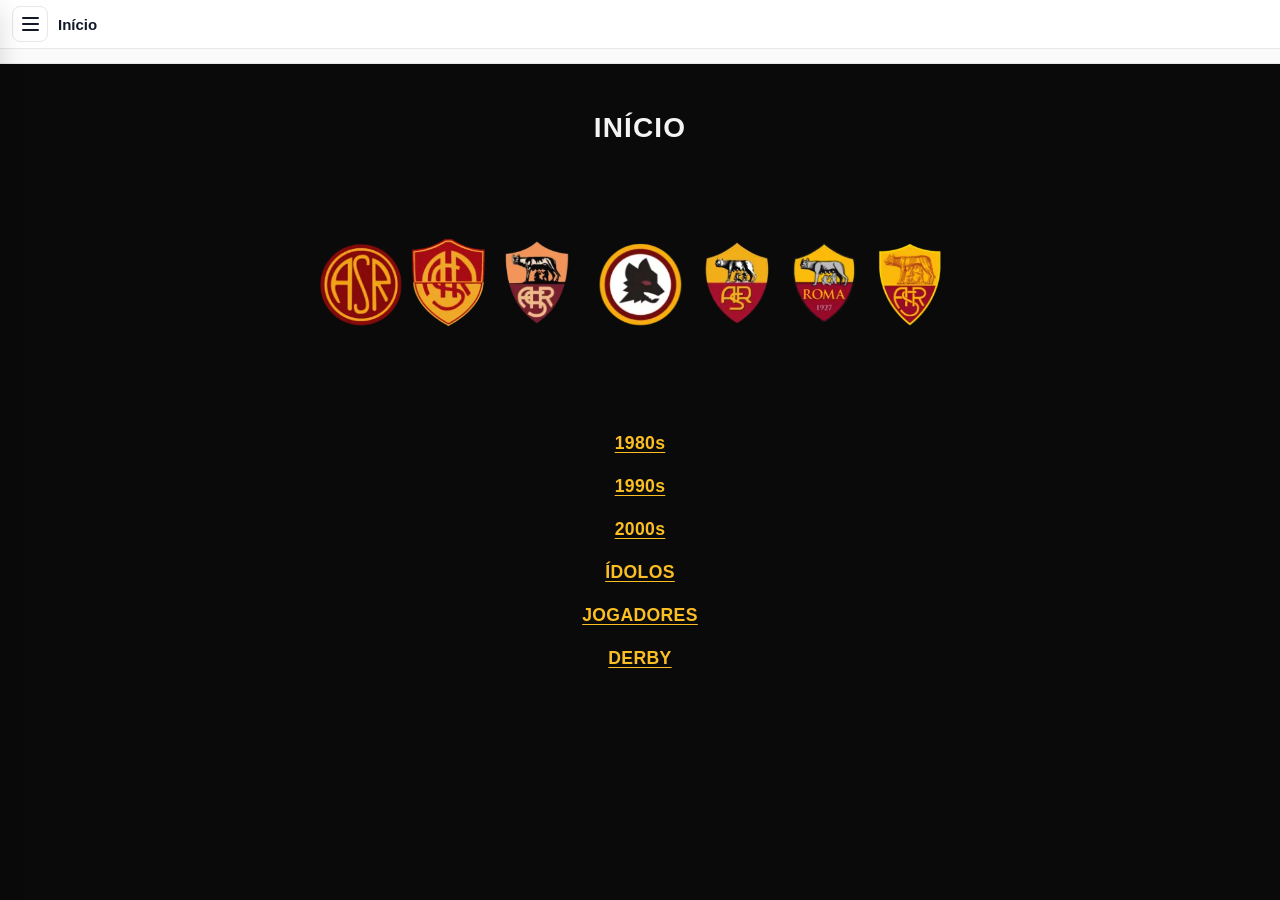
<file: index.html>
<!DOCTYPE html>
<html lang="pt-BR">
<head>
  <meta charset="UTF-8" />
  <meta name="viewport" content="width=device-width, initial-scale=1.0" />
  <title>ASRarchive</title>
  <style>
    :root {
      --bg-bar: #ffffff;
      --bg-toc: #fafafa;
      --bg-sidebar: #ffffff;
      --bg-hover: #f0f1f4;
      --bg-active: #fdf2f4;
      --bg-canvas: #f8f9fa;
      --text-primary: #111827;
      --text-secondary: #6b7280;
      --border-color: #e5e7eb;
      --accent: #7a1c2e;
      --accent-hover: #5e1422;
      --accent-secondary: #c2591b;
      --accent-text: #ffffff;
      --shadow: 0 10px 25px rgba(0, 0, 0, 0.14);
      --backdrop: rgba(0, 0, 0, 0.45);
    }

    body.dark-mode {
      --bg-bar: #121214;
      --bg-toc: #17171a;
      --bg-sidebar: #161619;
      --bg-hover: #25252b;
      --bg-active: #2d161b;
      --bg-canvas: #0d0d0f;
      --text-primary: #f3f4f6;
      --text-secondary: #9ca3af;
      --border-color: #2c2c34;
      --accent: #8f2237;
      --accent-hover: #a82942;
      --accent-secondary: #d96b27;
      --accent-text: #ffffff;
      --shadow: 0 12px 30px rgba(0, 0, 0, 0.55);
      --backdrop: rgba(0, 0, 0, 0.68);
    }

    * {
      box-sizing: border-box;
      margin: 0;
      padding: 0;
    }

    html, body {
      height: 100vh;
      height: 100dvh;
      width: 100%;
      overflow: hidden;
      font-family: -apple-system, BlinkMacSystemFont, "Segoe UI", Roboto, Helvetica, Arial, sans-serif;
      background-color: var(--bg-canvas);
      color: var(--text-primary);
    }

    body {
      display: flex;
      flex-direction: column;
    }

    /* Cabeçalho Fixo no Topo (Barra + Linha Horizontal de Títulos) */
    .top-header {
      flex-shrink: 0;
      background-color: var(--bg-bar);
      border-bottom: 1px solid var(--border-color);
      z-index: 100;
      transition: background-color 0.2s, border-color 0.2s, color 0.2s;
    }

    .topbar {
      height: 48px;
      display: flex;
      align-items: center;
      padding: 0 12px;
      gap: 10px;
    }

    .menu-btn {
      width: 36px;
      height: 36px;
      border: 1px solid var(--border-color);
      background: transparent;
      color: var(--text-primary);
      border-radius: 8px;
      cursor: pointer;
      display: flex;
      flex-direction: column;
      align-items: center;
      justify-content: center;
      gap: 4px;
      flex-shrink: 0;
      transition: background-color 0.15s;
    }

    .menu-btn:hover {
      background-color: var(--bg-hover);
    }

    .menu-btn span {
      display: block;
      width: 17px;
      height: 2px;
      background-color: currentColor;
      border-radius: 2px;
    }

    .current-page-title {
      font-size: 15px;
      font-weight: 700;
      white-space: nowrap;
      overflow: hidden;
      text-overflow: ellipsis;
      color: var(--text-primary);
      flex: 1;
    }

    /* Menu Horizontal Rolante de Títulos (H1, H2) no Topo */
    .toc-horizontal-bar {
      background-color: var(--bg-toc);
      border-top: 1px solid var(--border-color);
      display: flex;
      flex-direction: row;
      align-items: center;
      gap: 6px;
      padding: 7px 12px;
      overflow-x: auto;
      overflow-y: hidden;
      white-space: nowrap;
      -webkit-overflow-scrolling: touch;
      scrollbar-width: thin;
      transition: background-color 0.2s, border-color 0.2s;
    }

    .toc-horizontal-bar::-webkit-scrollbar {
      height: 4px;
    }

    .toc-horizontal-bar::-webkit-scrollbar-thumb {
      background-color: var(--border-color);
      border-radius: 3px;
    }

    .toc-empty {
      font-size: 12.5px;
      color: var(--text-secondary);
      padding: 2px 2px;
    }

    .toc-item {
      flex-shrink: 0;
      background-color: var(--bg-bar);
      border: 1px solid var(--border-color);
      border-radius: 6px;
      color: var(--text-primary);
      cursor: pointer;
      padding: 5px 11px;
      line-height: 1.3;
      white-space: nowrap;
      transition: background-color 0.15s, border-color 0.15s, color 0.15s;
    }

    .toc-item:hover {
      background-color: var(--bg-hover);
    }

    .toc-item.active {
      background-color: var(--bg-active);
      border-color: var(--accent);
    }

    .toc-item.level-h1 {
      font-size: 13px;
      font-weight: 700;
      border-left: 3px solid var(--accent);
    }

    .toc-item.level-h2 {
      font-size: 12.5px;
      font-weight: 400;
      color: var(--text-secondary);
    }

    .toc-item.level-h2:hover,
    .toc-item.level-h2.active {
      color: var(--text-primary);
    }

    /* Overlay & Menu Lateral (Estilo Twitter/X, sobrepondo) */
    .sidebar-backdrop {
      position: fixed;
      inset: 0;
      background-color: var(--backdrop);
      opacity: 0;
      visibility: hidden;
      transition: opacity 0.22s ease, visibility 0.22s ease;
      z-index: 200;
    }

    .sidebar-backdrop.open {
      opacity: 1;
      visibility: visible;
    }

    .sidebar {
      position: fixed;
      top: 0;
      left: 0;
      bottom: 0;
      width: min(310px, 84vw);
      background-color: var(--bg-sidebar);
      border-right: 1px solid var(--border-color);
      box-shadow: var(--shadow);
      transform: translateX(-100%);
      transition: transform 0.24s cubic-bezier(0.22, 1, 0.36, 1), background-color 0.2s;
      z-index: 250;
      display: flex;
      flex-direction: column;
    }

    .sidebar.open {
      transform: translateX(0);
    }

    .sidebar-header {
      height: 48px;
      padding: 0 16px;
      border-bottom: 1px solid var(--border-color);
      display: flex;
      align-items: center;
      justify-content: space-between;
      flex-shrink: 0;
    }

    .sidebar-header-title {
      font-size: 16px;
      font-weight: 700;
    }

    .close-sidebar-btn {
      width: 34px;
      height: 34px;
      border: none;
      background: transparent;
      color: var(--text-primary);
      font-size: 22px;
      line-height: 1;
      border-radius: 50%;
      cursor: pointer;
      display: flex;
      align-items: center;
      justify-content: center;
    }

    .close-sidebar-btn:hover {
      background-color: var(--bg-hover);
    }

    .sidebar-actions {
      padding: 12px 14px;
      border-bottom: 1px solid var(--border-color);
      display: flex;
      flex-direction: column;
      gap: 8px;
      flex-shrink: 0;
    }

    .dark-mode-row {
      display: flex;
      align-items: center;
      justify-content: space-between;
      padding: 6px 4px 2px;
      font-size: 13.5px;
      font-weight: 500;
      color: var(--text-primary);
      cursor: pointer;
      user-select: none;
    }

    .switch {
      position: relative;
      width: 40px;
      height: 22px;
      background-color: var(--border-color);
      border-radius: 999px;
      transition: background-color 0.2s;
    }

    .switch::after {
      content: "";
      position: absolute;
      top: 2px;
      left: 2px;
      width: 18px;
      height: 18px;
      border-radius: 50%;
      background-color: #ffffff;
      transition: transform 0.2s;
    }

    body.dark-mode .switch {
      background-color: var(--accent);
    }

    body.dark-mode .switch::after {
      transform: translateX(18px);
    }

    /* Menu lateral: INÍCIO + lista automática das páginas */
    .page-list {
      list-style: none;
      flex: 1;
      min-height: 0;
      overflow-y: auto;
      -webkit-overflow-scrolling: touch;
      padding: 6px 8px 18px;
    }

    .page-item {
      border-radius: 8px;
      margin-bottom: 2px;
      transition: background-color 0.15s;
    }

    .page-item:hover {
      background-color: var(--bg-hover);
    }

    .page-item.active {
      background-color: var(--bg-active);
    }

    .page-item-divider {
      height: 1px;
      background-color: var(--border-color);
      margin: 6px 4px;
    }

    .page-select-btn {
      width: 100%;
      background: transparent;
      border: none;
      text-align: left;
      padding: 10px 10px;
      font-size: 14.5px;
      font-weight: 700;
      color: var(--text-primary);
      cursor: pointer;
      display: block;
      word-break: break-word;
      line-height: 1.35;
    }

    .page-item.active .page-select-btn {
      color: var(--accent);
    }

    body.dark-mode .page-item.active .page-select-btn {
      color: var(--accent-secondary);
    }

    /* Área Principal de Visualização */
    .viewer-container {
      flex: 1;
      min-height: 0;
      position: relative;
      background-color: var(--bg-canvas);
    }

    /* Tela INÍCIO (lê logo.webp diretamente da pasta, online e offline) */
    .home-view {
      width: 100%;
      height: 100%;
      overflow-y: auto;
      -webkit-overflow-scrolling: touch;
      background-color: #0a0a0a;
      color: #f4f4f5;
      font-family: -apple-system, BlinkMacSystemFont, "Segoe UI", Roboto, Helvetica, Arial, sans-serif;
      display: flex;
      flex-direction: column;
      align-items: center;
      padding: 48px 24px 72px;
      text-align: center;
    }

    .home-view.hidden {
      display: none;
    }

    .home-title {
      font-size: 28px;
      font-weight: 700;
      letter-spacing: 0.04em;
      text-transform: uppercase;
      color: #f4f4f5;
      text-align: center;
      margin-bottom: 32px;
    }

    .home-logos {
      max-width: 640px;
      width: 100%;
      height: auto;
      margin-bottom: 44px;
      mix-blend-mode: lighten;
    }

    .home-links {
      display: flex;
      flex-direction: column;
      align-items: center;
      gap: 22px;
    }

    .home-links a {
      color: #fbbf24;
      text-decoration: underline;
      text-underline-offset: 3px;
      font-size: 1.1rem;
      font-weight: 600;
      letter-spacing: 0.02em;
    }

    .home-links a:hover {
      color: #f59e0b;
    }

    .home-empty {
      color: #a1a1aa;
      font-size: 0.95rem;
      margin-top: 4px;
      max-width: 420px;
      line-height: 1.5;
    }

    .home-error {
      color: #fca5a5;
      font-size: 0.95rem;
      margin-top: 4px;
      max-width: 420px;
      line-height: 1.5;
    }

    .home-hint {
      color: #a1a1aa;
      font-size: 0.85rem;
      margin-top: 14px;
      max-width: 420px;
      line-height: 1.55;
    }

    .home-hint code {
      color: #fbbf24;
      word-break: break-all;
    }

    /* O iframe mantém o fundo branco padrão do navegador para não alterar o layout das páginas */
    #page-frame {
      width: 100%;
      height: 100%;
      border: none;
      display: block;
      background-color: #ffffff;
    }

    #page-frame.hidden {
      display: none;
    }
  </style>
</head>
<body>

  <!-- Topo: Barra Principal + Linha Horizontal Permanente de Títulos (H1, H2) -->
  <header class="top-header">
    <div class="topbar">
      <button type="button" class="menu-btn" id="open-sidebar-btn" aria-label="Abrir menu lateral">
        <span></span>
        <span></span>
        <span></span>
      </button>
      <div class="current-page-title" id="current-page-title">Início</div>
    </div>

    <nav class="toc-horizontal-bar" id="toc-list" aria-label="Atalhos de títulos da página"></nav>
  </header>

  <!-- Fundo escuro ao abrir menu lateral -->
  <div class="sidebar-backdrop" id="sidebar-backdrop"></div>

  <!-- Menu Lateral (Estilo Twitter/X, sobrepondo) -->
  <aside class="sidebar" id="sidebar" aria-label="Menu de páginas">
    <div class="sidebar-header">
      <span class="sidebar-header-title">Páginas</span>
      <button type="button" class="close-sidebar-btn" id="close-sidebar-btn" aria-label="Fechar menu">×</button>
    </div>

    <div class="sidebar-actions">
      <div class="dark-mode-row" id="dark-mode-toggle" role="switch" aria-checked="false" tabindex="0">
        <span>Modo escuro (menus)</span>
        <div class="switch"></div>
      </div>
    </div>

    <ul class="page-list" id="pinned-page-list">
      <li class="page-item" id="home-page-item">
        <button type="button" class="page-select-btn" id="home-select-btn">INÍCIO</button>
      </li>
    </ul>
  </aside>

  <!-- Área de Leitura -->
  <main class="viewer-container" id="viewer-container">
    <section class="home-view" id="home-view" aria-label="Página inicial">
      <p class="home-title">Início</p>
      <img class="home-logos" id="home-logo-img" alt="Escudos da AS Roma" />
      <div id="home-content"></div>
    </section>

    <iframe id="page-frame" class="hidden" title="Conteúdo da página"></iframe>
  </main>


  <!-- =====================================================================
       1) CONFIGURAÇÃO DAS PÁGINAS E DA LOGO   <<<  É AQUI QUE VOCÊ CONFIGURA
       =====================================================================
       Este bloco é separado do resto do código de propósito: se você errar
       uma vírgula ou uma aspa aqui, o site continua abrindo e mostra um aviso
       na tela INÍCIO dizendo que a lista tem erro (em vez de ficar tudo em branco).
       ===================================================================== -->
  <script>
    // Nome do arquivo da logo na mesma pasta do index.html
    const LOGO_ARQUIVO = "logo.webp";

    // =====================================================================
    // CONFIGURAÇÃO DAS PÁGINAS DO SITE
    // =====================================================================
    // COMO ADICIONAR UMA PÁGINA NOVA (3 passos):
    //
    //   1) Coloque o arquivo .html da página na MESMA PASTA deste index.html
    //      (no GitHub, suba o arquivo junto com o index.html).
    //
    //   2) Adicione UMA linha nova na lista abaixo, no formato:
    //
    //        { nome: "Nome exibido na INÍCIO e no topo", arquivo: "nomedoarquivo.html" },
    //
    //      - "nome"    = o texto que aparece como link na página INÍCIO, no menu lateral e no topo.
    //      - "arquivo" = o nome do arquivo EXATAMENTE como está na pasta
    //                    (maiúsculas e minúsculas contam! "Derby.html" é diferente de "DERBY.html",
    //                     e acento no nome do arquivo costuma dar problema: prefira sem acento).
    //
    //   3) Salve e suba o index.html atualizado. Pronto: a página INÍCIO e o menu lateral
    //      se atualizam sozinhos, não precisa mexer em mais nenhum lugar do código.
    //
    // REGRAS DA LISTA (onde mais dá erro):
    //   - A ordem da lista é a ordem em que os links aparecem na INÍCIO e no menu lateral.
    //   - Toda linha termina com vírgula, EXCETO a última (antes do colchete de fechamento ]).
    //   - Nome e arquivo ficam sempre entre aspas "assim".
    //   - Para REMOVER uma página, apague a linha dela (ou coloque // na frente para desativar).
    //
    // ATALHO: se o nome exibido puder ser igual ao nome do arquivo (sem o .html),
    // você pode escrever só o arquivo entre aspas, por exemplo:  "pagina1.html",
    // =====================================================================
    const PAGINAS = [
      { nome: "1980s",     arquivo: "1980s.html" },
      { nome: "1990s",     arquivo: "1990s.html" },
      { nome: "2000s",     arquivo: "2000s.html" },
      { nome: "ÍDOLOS",    arquivo: "IDOLOS.html" },
      { nome: "JOGADORES", arquivo: "JOGADORES.html" },
      { nome: "DERBY",     arquivo: "DERBY.html" }

      // Adicione mais linhas seguindo o mesmo padrão (lembre da vírgula na linha de cima!):
      // ,{ nome: "Página 3", arquivo: "pagina3.html" }
    ];
    // =====================================================================
  </script>

  <!-- 2) Código do site (não precisa mexer) -->
  <script>
    (function () {
      // -------------------------------------------------------------------
      // ESTADO
      // -------------------------------------------------------------------
      const HOME_PAGE_ID = '__home__';
      const DARK_MODE_KEY = 'asrarchive-dark-mode';

      const state = {
        pages: [],            // [{ id, slug, nome, arquivo }]
        activePageId: null,
        darkMode: false,
        configError: null
      };

      let displayedId = null;
      let pendingAnchor = null;
      let headingObserver = null;

      // -------------------------------------------------------------------
      // REFERÊNCIAS DO DOM
      // -------------------------------------------------------------------
      const openSidebarBtn = document.getElementById('open-sidebar-btn');
      const closeSidebarBtn = document.getElementById('close-sidebar-btn');
      const sidebar = document.getElementById('sidebar');
      const sidebarBackdrop = document.getElementById('sidebar-backdrop');
      const pinnedPageList = document.getElementById('pinned-page-list');
      const homePageItem = document.getElementById('home-page-item');
      const homeSelectBtn = document.getElementById('home-select-btn');
      const currentPageTitle = document.getElementById('current-page-title');
      const tocList = document.getElementById('toc-list');
      const darkModeToggle = document.getElementById('dark-mode-toggle');
      const homeView = document.getElementById('home-view');
      const homeLogoImg = document.getElementById('home-logo-img');
      const homeContent = document.getElementById('home-content');
      const pageFrame = document.getElementById('page-frame');

      // -------------------------------------------------------------------
      // LEITURA DA LISTA "PAGINAS"
      // -------------------------------------------------------------------
      function nomeDoArquivoSemExtensao(arquivo) {
        return String(arquivo).split('/').pop().replace(/\.html?$/i, '');
      }

      function carregarListaDePaginas() {
        if (typeof PAGINAS === 'undefined') {
          state.configError = 'A lista PAGINAS não foi carregada. Provavelmente há um erro de digitação nela (vírgula, aspas ou colchete faltando).';
          return;
        }
        if (!Array.isArray(PAGINAS)) {
          state.configError = 'PAGINAS precisa ser uma lista entre colchetes [ ... ].';
          return;
        }

        const avisos = [];

        PAGINAS.forEach((item, i) => {
          let nome = '';
          let arquivo = '';

          if (typeof item === 'string') {
            arquivo = item.trim();
            nome = nomeDoArquivoSemExtensao(arquivo);
          } else if (item && typeof item === 'object') {
            arquivo = String(item.arquivo || '').trim();
            nome = String(item.nome || '').trim() || nomeDoArquivoSemExtensao(arquivo);
          }

          if (!arquivo) {
            avisos.push('Item ' + (i + 1) + ' da lista PAGINAS está sem "arquivo" e foi ignorado.');
            return;
          }

          const slug = nomeDoArquivoSemExtensao(arquivo);
          state.pages.push({
            id: 'pagina-' + i,
            slug: slug,
            nome: nome,
            arquivo: arquivo
          });
        });

        if (avisos.length > 0) {
          console.warn(avisos.join('\n'));
        }
      }

      // -------------------------------------------------------------------
      // MODO ESCURO (somente menus)
      // -------------------------------------------------------------------
      function applyDarkMode(enabled) {
        state.darkMode = Boolean(enabled);
        document.body.classList.toggle('dark-mode', state.darkMode);
        darkModeToggle.setAttribute('aria-checked', String(state.darkMode));
        try {
          localStorage.setItem(DARK_MODE_KEY, state.darkMode ? '1' : '0');
        } catch (_) {}
      }

      function lerModoEscuroSalvo() {
        try {
          return localStorage.getItem(DARK_MODE_KEY) === '1';
        } catch (_) {
          return false;
        }
      }

      darkModeToggle.addEventListener('click', () => {
        applyDarkMode(!state.darkMode);
      });

      darkModeToggle.addEventListener('keydown', (e) => {
        if (e.key === 'Enter' || e.key === ' ') {
          e.preventDefault();
          applyDarkMode(!state.darkMode);
        }
      });

      // -------------------------------------------------------------------
      // MENU LATERAL
      // -------------------------------------------------------------------
      function openSidebar() {
        sidebar.classList.add('open');
        sidebarBackdrop.classList.add('open');
      }

      function closeSidebar() {
        sidebar.classList.remove('open');
        sidebarBackdrop.classList.remove('open');
      }

      openSidebarBtn.addEventListener('click', openSidebar);
      closeSidebarBtn.addEventListener('click', closeSidebar);
      sidebarBackdrop.addEventListener('click', closeSidebar);

      document.addEventListener('keydown', (e) => {
        if (e.key === 'Escape') closeSidebar();
      });

      homeSelectBtn.addEventListener('click', () => {
        closeSidebar();
        if (state.activePageId === HOME_PAGE_ID) {
          homeView.scrollTo({ top: 0, behavior: 'smooth' });
        } else {
          navigateTo(HOME_PAGE_ID, null);
        }
      });

      function renderizarMenuLateral() {
        // Remove itens dinâmicos antigos, mantendo o item fixo INÍCIO
        pinnedPageList.querySelectorAll('[data-dynamic-menu-item="1"]').forEach((el) => el.remove());

        if (state.pages.length === 0) return;

        const divider = document.createElement('li');
        divider.className = 'page-item-divider';
        divider.setAttribute('role', 'separator');
        divider.dataset.dynamicMenuItem = '1';
        pinnedPageList.appendChild(divider);

        state.pages.forEach((p) => {
          const li = document.createElement('li');
          li.className = 'page-item';
          li.dataset.pageId = p.id;
          li.dataset.dynamicMenuItem = '1';

          const btn = document.createElement('button');
          btn.type = 'button';
          btn.className = 'page-select-btn';
          btn.textContent = p.nome;

          btn.addEventListener('click', () => {
            closeSidebar();
            navigateTo(p.id, null);
          });

          li.appendChild(btn);
          pinnedPageList.appendChild(li);
        });
      }

      function atualizarItemAtivoDoMenu() {
        homePageItem.classList.toggle('active', state.activePageId === HOME_PAGE_ID);
        pinnedPageList.querySelectorAll('.page-item[data-page-id]').forEach((item) => {
          item.classList.toggle('active', item.dataset.pageId === state.activePageId);
        });
      }

      // -------------------------------------------------------------------
      // MONTAGEM DA TELA INÍCIO (LÊ logo.webp DIRETAMENTE DA PASTA)
      // -------------------------------------------------------------------
      function inicializarTelaInicio() {
        const logoPath = typeof LOGO_ARQUIVO === 'string' ? LOGO_ARQUIVO.trim() : '';
        if (logoPath) {
          homeLogoImg.onerror = () => {
            homeLogoImg.style.display = 'none';
          };
          homeLogoImg.src = logoPath;
        } else {
          homeLogoImg.style.display = 'none';
        }

        homeContent.innerHTML = '';

        if (state.configError) {
          const pErr = document.createElement('p');
          pErr.className = 'home-error';
          pErr.textContent = state.configError;

          const pHint = document.createElement('p');
          pHint.className = 'home-hint';
          pHint.innerHTML = 'Abra o index.html e confira o bloco <code>CONFIGURAÇÃO DAS PÁGINAS DO SITE</code>.';

          homeContent.appendChild(pErr);
          homeContent.appendChild(pHint);
          return;
        }

        if (state.pages.length === 0) {
          const pEmpty = document.createElement('p');
          pEmpty.className = 'home-empty';
          pEmpty.textContent = 'Nenhuma página cadastrada ainda.';
          homeContent.appendChild(pEmpty);
          return;
        }

        const nav = document.createElement('nav');
        nav.className = 'home-links';

        state.pages.forEach((p) => {
          const a = document.createElement('a');
          a.href = '#' + encodeURIComponent(p.slug);
          a.textContent = p.nome;
          a.addEventListener('click', (e) => {
            e.preventDefault();
            navigateTo(p.id, null);
          });
          nav.appendChild(a);
        });

        homeContent.appendChild(nav);
      }

      // -------------------------------------------------------------------
      // SINCRONIZAÇÃO COM URL HASH (#pagina e #pagina/ancora)
      // -------------------------------------------------------------------
      function buildHashForRoute(pageId, anchor) {
        if (pageId === HOME_PAGE_ID) {
          return '#inicio';
        }
        const page = state.pages.find((p) => p.id === pageId);
        if (!page) return '#inicio';

        let hash = '#' + encodeURIComponent(page.slug);
        if (anchor) {
          hash += '/' + encodeURIComponent(anchor);
        }
        return hash;
      }

      function parseCurrentHash() {
        const raw = (window.location.hash || '').replace(/^#/, '').trim();
        if (!raw || raw.toLowerCase() === 'inicio') {
          return { pageId: HOME_PAGE_ID, anchor: null };
        }

        // Aceita tanto #1980s/secao quanto #1980s#secao
        const match = raw.match(/^([^/#]+)(?:[/#](.+))?$/);
        if (!match) {
          return { pageId: HOME_PAGE_ID, anchor: null };
        }

        let pageToken = match[1];
        try {
          pageToken = decodeURIComponent(pageToken);
        } catch (_) {}

        let anchorToken = match[2] || null;
        if (anchorToken) {
          try {
            anchorToken = decodeURIComponent(anchorToken);
          } catch (_) {}
        }

        const key = pageToken.toLowerCase();
        const matchedPage = state.pages.find((p) =>
          p.slug.toLowerCase() === key ||
          p.arquivo.split('/').pop().toLowerCase() === key ||
          p.nome.toLowerCase() === key
        );

        if (!matchedPage) {
          return { pageId: HOME_PAGE_ID, anchor: null };
        }

        return { pageId: matchedPage.id, anchor: anchorToken };
      }

      function navigateTo(pageId, anchor = null) {
        const targetHash = buildHashForRoute(pageId, anchor);

        if (window.location.hash === targetHash) {
          selectPage(pageId, anchor);
          return;
        }

        window.location.hash = targetHash;
      }

      function handleHashChange() {
        closeSidebar();
        const route = parseCurrentHash();
        selectPage(route.pageId, route.anchor);
      }

      window.addEventListener('hashchange', handleHashChange);

      // -------------------------------------------------------------------
      // CARREGAMENTO NATIVO NO IFRAME (SEM FETCH / SEM DUPLICAÇÃO EM RAM)
      // -------------------------------------------------------------------
      function limparObserverDeTitulos() {
        if (headingObserver) {
          headingObserver.disconnect();
          headingObserver = null;
        }
      }

      function carregarNoIframeSemDuplicarHistorico(url) {
        try {
          if (pageFrame.contentWindow && pageFrame.contentWindow.location) {
            pageFrame.contentWindow.location.replace(url);
            return;
          }
        } catch (_) {
          // Fallback caso o navegador restrinja contentWindow em modo local
        }
        pageFrame.src = url;
      }

      pageFrame.addEventListener('load', () => {
        if (state.activePageId === HOME_PAGE_ID) return;

        let doc = null;
        try {
          doc = pageFrame.contentDocument;
        } catch (_) {
          doc = null;
        }

        // Em navegadores Android que isolam file:// por arquivo (Chrome/Brave),
        // o iframe exibe a página normalmente, apenas sem leitura externa do DOM.
        if (!doc) {
          tocList.innerHTML = '';
          const msg = document.createElement('div');
          msg.className = 'toc-empty';
          msg.textContent = 'Atalhos de títulos indisponíveis em modo local restrito (file://).';
          tocList.appendChild(msg);
          return;
        }

        try {
          buildHorizontalHeadingsBar(doc);
          setupInternalLinks(doc);

          if (pendingAnchor) {
            const anchorToOpen = pendingAnchor;
            pendingAnchor = null;
            scrollToTarget(doc, anchorToOpen, false);
            highlightTocButtonById(anchorToOpen);
          }
        } catch (err) {
          console.error('Erro ao ler a estrutura da página:', err);
        }
      });

      function selectHomePage() {
        limparObserverDeTitulos();
        state.activePageId = HOME_PAGE_ID;
        currentPageTitle.textContent = 'Início';
        atualizarItemAtivoDoMenu();
        pendingAnchor = null;
        displayedId = HOME_PAGE_ID;

        tocList.innerHTML = '';
        tocList.scrollLeft = 0;

        pageFrame.classList.add('hidden');
        homeView.classList.remove('hidden');
        homeView.scrollTop = 0;

        // Libera a memória da página anterior do iframe ao voltar para Início
        carregarNoIframeSemDuplicarHistorico('about:blank');
      }

      function selectPage(pageId, targetAnchor = null) {
        if (pageId === HOME_PAGE_ID) {
          selectHomePage();
          return;
        }

        const page = state.pages.find((p) => p.id === pageId);
        if (!page) {
          selectHomePage();
          return;
        }

        state.activePageId = page.id;
        currentPageTitle.textContent = page.nome;
        atualizarItemAtivoDoMenu();

        homeView.classList.add('hidden');
        pageFrame.classList.remove('hidden');

        // Se a página já está aberta no iframe, apenas rola até o trecho sem recarregar
        if (displayedId === page.id) {
          try {
            const doc = pageFrame.contentDocument;
            if (doc && doc.body) {
              scrollToTarget(doc, targetAnchor, true);
              highlightTocButtonById(targetAnchor);
              return;
            }
          } catch (_) {
            if (targetAnchor) {
              carregarNoIframeSemDuplicarHistorico(page.arquivo + '#' + encodeURIComponent(targetAnchor));
            }
            return;
          }
        }

        limparObserverDeTitulos();
        displayedId = page.id;
        pendingAnchor = targetAnchor;

        const targetUrl = targetAnchor
          ? page.arquivo + '#' + encodeURIComponent(targetAnchor)
          : page.arquivo;

        carregarNoIframeSemDuplicarHistorico(targetUrl);
      }

      function scrollToTarget(doc, targetId, smooth = true) {
        const win = pageFrame.contentWindow;
        if (!targetId) {
          if (win) win.scrollTo({ top: 0, behavior: smooth ? 'smooth' : 'auto' });
          return true;
        }
        const byId = doc.getElementById(targetId);
        const byName = !byId ? doc.querySelector('[name="' + CSS.escape(targetId) + '"]') : null;
        const target = byId || byName;
        if (target) {
          target.scrollIntoView({ behavior: smooth ? 'smooth' : 'auto', block: 'start' });
          return true;
        }
        return false;
      }

      function highlightTocButtonById(targetId) {
        const buttons = tocList.querySelectorAll('.toc-item');
        buttons.forEach((btn) => {
          const isMatch = Boolean(targetId) && btn.dataset.targetId === targetId;
          btn.classList.toggle('active', isMatch);
          if (isMatch) {
            btn.scrollIntoView({ behavior: 'smooth', inline: 'center', block: 'nearest' });
          }
        });
      }

      // Ler H1 e H2 da página carregada e montar o menu horizontal rolante no topo
      function buildHorizontalHeadingsBar(doc) {
        limparObserverDeTitulos();
        tocList.innerHTML = '';
        tocList.scrollLeft = 0;

        const headings = Array.from(doc.querySelectorAll('h1, h2')).filter(
          (el) => el.textContent && el.textContent.trim().length > 0
        );

        if (headings.length === 0) {
          const emptyMsg = document.createElement('div');
          emptyMsg.className = 'toc-empty';
          emptyMsg.textContent = 'Nenhum título H1 ou H2 encontrado nesta página.';
          tocList.appendChild(emptyMsg);
          return;
        }

        headings.forEach((heading, idx) => {
          if (!heading.id) {
            heading.id = 'index-sec-' + idx;
          }

          const level = heading.tagName.toLowerCase();
          const btn = document.createElement('button');
          btn.type = 'button';
          btn.className = 'toc-item level-' + level;
          btn.textContent = heading.textContent.trim();
          btn.dataset.targetId = heading.id;

          btn.addEventListener('click', () => {
            if (state.activePageId && state.activePageId !== HOME_PAGE_ID) {
              navigateTo(state.activePageId, heading.id);
            } else {
              highlightTocButtonById(heading.id);
              heading.scrollIntoView({ behavior: 'smooth', block: 'start' });
            }
          });

          tocList.appendChild(btn);
        });

        // Destaca automaticamente o título visível durante a rolagem manual
        if ('IntersectionObserver' in window) {
          headingObserver = new IntersectionObserver(
            (entries) => {
              const visible = entries.find((entry) => entry.isIntersecting);
              if (visible && visible.target && visible.target.id) {
                highlightTocButtonById(visible.target.id);
              }
            },
            {
              root: doc,
              rootMargin: '0px 0px -75% 0px',
              threshold: 0
            }
          );
          headings.forEach((h) => headingObserver.observe(h));
        }
      }

      // Procura na lista PAGINAS o arquivo correspondente a um link
      function encontrarPaginaPorArquivo(nomeDoArquivo) {
        let alvo = nomeDoArquivo;
        try {
          alvo = decodeURIComponent(nomeDoArquivo);
        } catch (_) {}
        alvo = alvo.toLowerCase();

        return state.pages.find((p) => {
          const arquivo = p.arquivo.split('/').pop().toLowerCase();
          const porNome = (p.nome + '.html').toLowerCase();
          return arquivo === alvo || porNome === alvo;
        });
      }

      // Intercepta cliques em links internos para manter navegação e hash sincronizados
      function setupInternalLinks(doc) {
        doc.addEventListener('click', (e) => {
          const link = e.target.closest('a[href]');
          if (!link) return;

          const href = (link.getAttribute('href') || '').trim();
          if (!href) return;

          // Atalho dentro da mesma página (#titulo)
          if (href.startsWith('#')) {
            e.preventDefault();
            const rawId = href.slice(1);
            let decodedId = rawId;
            try {
              decodedId = decodeURIComponent(rawId);
            } catch (_) {}

            if (state.activePageId && state.activePageId !== HOME_PAGE_ID) {
              navigateTo(state.activePageId, decodedId);
            } else {
              scrollToTarget(doc, decodedId, true);
            }
            return;
          }

          // Links relativos para páginas do próprio site
          if (!/^(https?:|mailto:|tel:|javascript:)/i.test(href)) {
            const partes = href.split('#');
            const filePart = partes[0];
            const hashPart = partes[1];
            const nomeDoArquivo = filePart.split('?')[0].split('/').pop();

            if (nomeDoArquivo && nomeDoArquivo.toLowerCase() === 'index.html') {
              e.preventDefault();
              navigateTo(HOME_PAGE_ID, null);
              return;
            }

            if (nomeDoArquivo) {
              const matchedPage = encontrarPaginaPorArquivo(nomeDoArquivo);

              if (matchedPage) {
                e.preventDefault();
                let anchor = null;
                if (hashPart) {
                  try {
                    anchor = decodeURIComponent(hashPart);
                  } catch (_) {
                    anchor = hashPart;
                  }
                }
                navigateTo(matchedPage.id, anchor);
              }
            }
          }
        });
      }

      // -------------------------------------------------------------------
      // INICIALIZAÇÃO
      // -------------------------------------------------------------------
      function init() {
        applyDarkMode(lerModoEscuroSalvo());
        carregarListaDePaginas();
        renderizarMenuLateral();
        inicializarTelaInicio();
        handleHashChange();
      }

      init();
    })();
  </script>
</body>
</html>
</file>
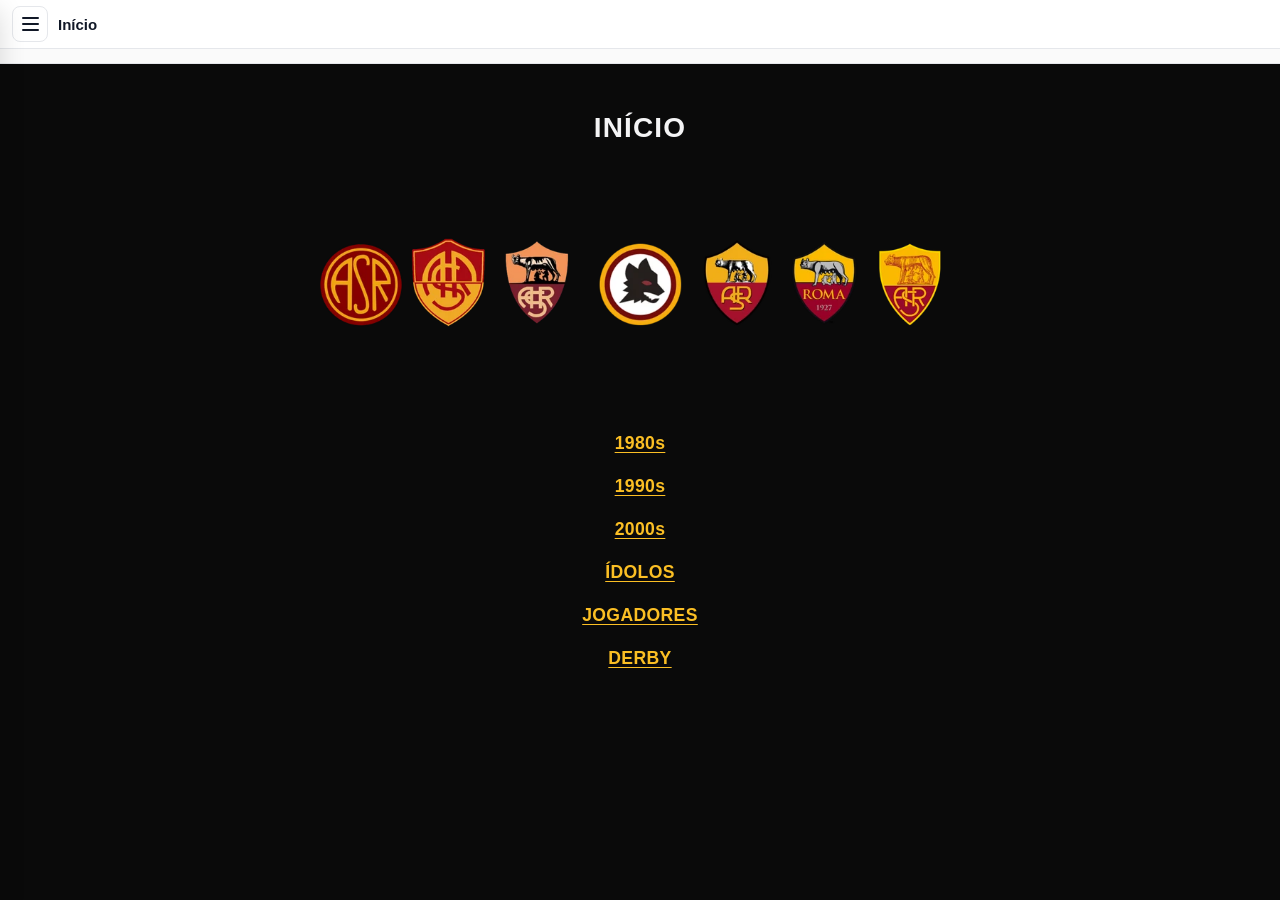
<file: indexsite.html>
<!DOCTYPE html>
<html lang="pt-BR">
<head>
  <meta charset="UTF-8" />
  <meta name="viewport" content="width=device-width, initial-scale=1.0" />
  <title>ASRarchive</title>
  <style>
    :root {
      --bg-bar: #ffffff;
      --bg-toc: #fafafa;
      --bg-sidebar: #ffffff;
      --bg-hover: #f0f1f4;
      --bg-active: #fdf2f4;
      --bg-canvas: #f8f9fa;
      --text-primary: #111827;
      --text-secondary: #6b7280;
      --border-color: #e5e7eb;
      --accent: #7a1c2e;
      --accent-hover: #5e1422;
      --accent-secondary: #c2591b;
      --accent-text: #ffffff;
      --shadow: 0 10px 25px rgba(0, 0, 0, 0.14);
      --backdrop: rgba(0, 0, 0, 0.45);
    }

    body.dark-mode {
      --bg-bar: #121214;
      --bg-toc: #17171a;
      --bg-sidebar: #161619;
      --bg-hover: #25252b;
      --bg-active: #2d161b;
      --bg-canvas: #0d0d0f;
      --text-primary: #f3f4f6;
      --text-secondary: #9ca3af;
      --border-color: #2c2c34;
      --accent: #8f2237;
      --accent-hover: #a82942;
      --accent-secondary: #d96b27;
      --accent-text: #ffffff;
      --shadow: 0 12px 30px rgba(0, 0, 0, 0.55);
      --backdrop: rgba(0, 0, 0, 0.68);
    }

    * {
      box-sizing: border-box;
      margin: 0;
      padding: 0;
    }

    html, body {
      height: 100vh;
      height: 100dvh;
      width: 100%;
      overflow: hidden;
      font-family: -apple-system, BlinkMacSystemFont, "Segoe UI", Roboto, Helvetica, Arial, sans-serif;
      background-color: var(--bg-canvas);
      color: var(--text-primary);
    }

    body {
      display: flex;
      flex-direction: column;
    }

    /* Cabeçalho Fixo no Topo (Barra + Linha Horizontal de Títulos) */
    .top-header {
      flex-shrink: 0;
      background-color: var(--bg-bar);
      border-bottom: 1px solid var(--border-color);
      z-index: 100;
      transition: background-color 0.2s, border-color 0.2s, color 0.2s;
    }

    .topbar {
      height: 48px;
      display: flex;
      align-items: center;
      padding: 0 12px;
      gap: 10px;
    }

    .menu-btn {
      width: 36px;
      height: 36px;
      border: 1px solid var(--border-color);
      background: transparent;
      color: var(--text-primary);
      border-radius: 8px;
      cursor: pointer;
      display: flex;
      flex-direction: column;
      align-items: center;
      justify-content: center;
      gap: 4px;
      flex-shrink: 0;
      transition: background-color 0.15s;
    }

    .menu-btn:hover {
      background-color: var(--bg-hover);
    }

    .menu-btn span {
      display: block;
      width: 17px;
      height: 2px;
      background-color: currentColor;
      border-radius: 2px;
    }

    .current-page-title {
      font-size: 15px;
      font-weight: 700;
      white-space: nowrap;
      overflow: hidden;
      text-overflow: ellipsis;
      color: var(--text-primary);
      flex: 1;
    }

    /* Menu Horizontal Rolante de Títulos (H1, H2) no Topo */
    .toc-horizontal-bar {
      background-color: var(--bg-toc);
      border-top: 1px solid var(--border-color);
      display: flex;
      flex-direction: row;
      align-items: center;
      gap: 6px;
      padding: 7px 12px;
      overflow-x: auto;
      overflow-y: hidden;
      white-space: nowrap;
      -webkit-overflow-scrolling: touch;
      scrollbar-width: thin;
      transition: background-color 0.2s, border-color 0.2s;
    }

    .toc-horizontal-bar::-webkit-scrollbar {
      height: 4px;
    }

    .toc-horizontal-bar::-webkit-scrollbar-thumb {
      background-color: var(--border-color);
      border-radius: 3px;
    }

    .toc-empty {
      font-size: 12.5px;
      color: var(--text-secondary);
      padding: 2px 2px;
    }

    .toc-item {
      flex-shrink: 0;
      background-color: var(--bg-bar);
      border: 1px solid var(--border-color);
      border-radius: 6px;
      color: var(--text-primary);
      cursor: pointer;
      padding: 5px 11px;
      line-height: 1.3;
      white-space: nowrap;
      transition: background-color 0.15s, border-color 0.15s, color 0.15s;
    }

    .toc-item:hover {
      background-color: var(--bg-hover);
    }

    .toc-item.active {
      background-color: var(--bg-active);
      border-color: var(--accent);
    }

    .toc-item.level-h1 {
      font-size: 13px;
      font-weight: 700;
      border-left: 3px solid var(--accent);
    }

    .toc-item.level-h2 {
      font-size: 12.5px;
      font-weight: 400;
      color: var(--text-secondary);
    }

    .toc-item.level-h2:hover,
    .toc-item.level-h2.active {
      color: var(--text-primary);
    }

    /* Overlay & Menu Lateral (Estilo Twitter/X, sobrepondo) */
    .sidebar-backdrop {
      position: fixed;
      inset: 0;
      background-color: var(--backdrop);
      opacity: 0;
      visibility: hidden;
      transition: opacity 0.22s ease, visibility 0.22s ease;
      z-index: 200;
    }

    .sidebar-backdrop.open {
      opacity: 1;
      visibility: visible;
    }

    .sidebar {
      position: fixed;
      top: 0;
      left: 0;
      bottom: 0;
      width: min(310px, 84vw);
      background-color: var(--bg-sidebar);
      border-right: 1px solid var(--border-color);
      box-shadow: var(--shadow);
      transform: translateX(-100%);
      transition: transform 0.24s cubic-bezier(0.22, 1, 0.36, 1), background-color 0.2s;
      z-index: 250;
      display: flex;
      flex-direction: column;
    }

    .sidebar.open {
      transform: translateX(0);
    }

    .sidebar-header {
      height: 48px;
      padding: 0 16px;
      border-bottom: 1px solid var(--border-color);
      display: flex;
      align-items: center;
      justify-content: space-between;
      flex-shrink: 0;
    }

    .sidebar-header-title {
      font-size: 16px;
      font-weight: 700;
    }

    .close-sidebar-btn {
      width: 34px;
      height: 34px;
      border: none;
      background: transparent;
      color: var(--text-primary);
      font-size: 22px;
      line-height: 1;
      border-radius: 50%;
      cursor: pointer;
      display: flex;
      align-items: center;
      justify-content: center;
    }

    .close-sidebar-btn:hover {
      background-color: var(--bg-hover);
    }

    .sidebar-actions {
      padding: 12px 14px;
      border-bottom: 1px solid var(--border-color);
      display: flex;
      flex-direction: column;
      gap: 8px;
      flex-shrink: 0;
    }

    .dark-mode-row {
      display: flex;
      align-items: center;
      justify-content: space-between;
      padding: 6px 4px 2px;
      font-size: 13.5px;
      font-weight: 500;
      color: var(--text-primary);
      cursor: pointer;
      user-select: none;
    }

    .switch {
      position: relative;
      width: 40px;
      height: 22px;
      background-color: var(--border-color);
      border-radius: 999px;
      transition: background-color 0.2s;
    }

    .switch::after {
      content: "";
      position: absolute;
      top: 2px;
      left: 2px;
      width: 18px;
      height: 18px;
      border-radius: 50%;
      background-color: #ffffff;
      transition: transform 0.2s;
    }

    body.dark-mode .switch {
      background-color: var(--accent);
    }

    body.dark-mode .switch::after {
      transform: translateX(18px);
    }

    /* Menu lateral: só o item fixo "INÍCIO" */
    .page-list {
      list-style: none;
      flex: none;
      padding: 4px 8px 0;
    }

    .page-item {
      border-radius: 8px;
      margin-bottom: 2px;
      transition: background-color 0.15s;
    }

    .page-item:hover {
      background-color: var(--bg-hover);
    }

    .page-item.active {
      background-color: var(--bg-active);
    }

    .page-select-btn {
      width: 100%;
      background: transparent;
      border: none;
      text-align: left;
      padding: 10px 10px;
      font-size: 14.5px;
      font-weight: 700;
      color: var(--text-primary);
      cursor: pointer;
      display: block;
      word-break: break-word;
      line-height: 1.35;
    }

    .page-item.active .page-select-btn {
      color: var(--accent);
    }

    body.dark-mode .page-item.active .page-select-btn {
      color: var(--accent-secondary);
    }

    /* Área Principal de Visualização */
    .viewer-container {
      flex: 1;
      min-height: 0;
      position: relative;
      background-color: var(--bg-canvas);
    }

    /* O iframe mantém o fundo branco padrão do navegador para não alterar o layout das páginas */
    #page-frame {
      width: 100%;
      height: 100%;
      border: none;
      display: block;
      background-color: #ffffff;
    }
  </style>
</head>
<body>

  <!-- Topo: Barra Principal + Linha Horizontal Permanente de Títulos (H1, H2) -->
  <header class="top-header">
    <div class="topbar">
      <button type="button" class="menu-btn" id="open-sidebar-btn" aria-label="Abrir menu lateral">
        <span></span>
        <span></span>
        <span></span>
      </button>
      <div class="current-page-title" id="current-page-title">Início</div>
    </div>

    <nav class="toc-horizontal-bar" id="toc-list" aria-label="Atalhos de títulos da página"></nav>
  </header>

  <!-- Fundo escuro ao abrir menu lateral -->
  <div class="sidebar-backdrop" id="sidebar-backdrop"></div>

  <!-- Menu Lateral (Estilo Twitter/X, sobrepondo) -->
  <aside class="sidebar" id="sidebar" aria-label="Menu de páginas">
    <div class="sidebar-header">
      <span class="sidebar-header-title">Páginas</span>
      <button type="button" class="close-sidebar-btn" id="close-sidebar-btn" aria-label="Fechar menu">×</button>
    </div>

    <div class="sidebar-actions">
      <div class="dark-mode-row" id="dark-mode-toggle" role="switch" aria-checked="false" tabindex="0">
        <span>Modo escuro (menus)</span>
        <div class="switch"></div>
      </div>
    </div>

    <ul class="page-list" id="pinned-page-list">
      <li class="page-item" id="home-page-item">
        <button type="button" class="page-select-btn" id="home-select-btn">INÍCIO</button>
      </li>
    </ul>
  </aside>

  <!-- Área de Leitura -->
  <main class="viewer-container" id="viewer-container">
    <iframe id="page-frame" title="Conteúdo da página"></iframe>
  </main>


  <!-- =====================================================================
       1) CONFIGURAÇÃO DAS PÁGINAS DO SITE   <<<  É AQUI QUE VOCÊ ADICIONA PÁGINAS
       =====================================================================
       Este bloco é separado do resto do código de propósito: se você errar
       uma vírgula ou uma aspa aqui, o site continua abrindo e mostra um aviso
       na tela INÍCIO dizendo que a lista tem erro (em vez de ficar tudo em branco).
       ===================================================================== -->
  <script>
    // =====================================================================
    // CONFIGURAÇÃO DAS PÁGINAS DO SITE
    // =====================================================================
    // COMO ADICIONAR UMA PÁGINA NOVA (3 passos):
    //
    //   1) Coloque o arquivo .html da página na MESMA PASTA deste index.html
    //      (no GitHub, suba o arquivo junto com o index.html).
    //
    //   2) Adicione UMA linha nova na lista abaixo, no formato:
    //
    //        { nome: "Nome exibido na INÍCIO e no topo", arquivo: "nomedoarquivo.html" },
    //
    //      - "nome"    = o texto que aparece como link na página INÍCIO e no topo da tela.
    //      - "arquivo" = o nome do arquivo EXATAMENTE como está na pasta
    //                    (maiúsculas e minúsculas contam! "Derby.html" é diferente de "DERBY.html",
    //                     e acento no nome do arquivo costuma dar problema: prefira sem acento).
    //
    //   3) Salve e suba o index.html atualizado. Pronto: a página INÍCIO se atualiza sozinha,
    //      não precisa mexer em mais nenhum lugar do código.
    //
    // REGRAS DA LISTA (onde mais dá erro):
    //   - A ordem da lista é a ordem em que os links aparecem na página INÍCIO.
    //   - Toda linha termina com vírgula, EXCETO a última (antes do colchete de fechamento ]).
    //   - Nome e arquivo ficam sempre entre aspas "assim".
    //   - Para REMOVER uma página, apague a linha dela (ou coloque // na frente para desativar).
    //
    // ATALHO: se o nome exibido puder ser igual ao nome do arquivo (sem o .html),
    // você pode escrever só o arquivo entre aspas, por exemplo:  "pagina1.html",
    //
    // IMPORTANTE: o site lê as páginas com fetch(), então só funciona HOSPEDADO
    // (GitHub Pages, por exemplo). Abrir o index.html direto do celular/computador
    // (endereço começando com file:// ou content://) NÃO carrega as páginas.
    // =====================================================================
    const PAGINAS = [
      { nome: "1980s",     arquivo: "1980s.html" },
      { nome: "1990s",     arquivo: "1990s.html" },
      { nome: "2000s",     arquivo: "2000s.html" },
      { nome: "ÍDOLOS",    arquivo: "IDOLOS.html" },
      { nome: "JOGADORES", arquivo: "JOGADORES.html" },
      { nome: "DERBY",     arquivo: "DERBY.html" }

      // Adicione mais linhas seguindo o mesmo padrão (lembre da vírgula na linha de cima!):
      // ,{ nome: "Página 3", arquivo: "pagina3.html" }
    ];
    // =====================================================================
  </script>

  <!-- 2) Imagem dos escudos da Roma exibida na INÍCIO (não precisa mexer) -->
  <script>
    const HOME_LOGO_BASE64 = 'UklGRkSgAABXRUJQVlA4WAoAAAAQAAAAgwMAKwEAQUxQSOcoAAAB8IZt27Jdybat27aP7qK7exAqOaRBGgy6u1NJAekwAKUN0la87QB7gAoGKd3hGDSMvM7j2Ldt/XGe13Wex37sxyX38zzve0XEBGDI/0P+H/L/kP+H/D/k/yH/D/l/yP9D/h/y/5D/h/w/5P8h/w/5f8j/Q/4furiG/vX/2pGAgar83zkKrLjZRhu3b7Tp2oD+74JA/jdMAsac/Cr7n3f54lD5XwQBIP/rJQFY527S+ycf2R4I0jiqH1AErPv1xRCaSvWDMQnAxLNm0Zz9e+S8Ly8LBGkWBfQDiYBl/8GfjIc2kwDyAZgEYOzh95ORAzfy6TOXAII0hwRstxtUPngIWP4+lvzuJIQmUmy6OfSDLgnA2L3/SZqzWzfy+ZMWAYI0hAJ7vbvgYEAHByKqoX9VkeaSgA0eZKTx18sgSOMErPbia9MRGkmCNJKIhhBUpIOIaggqkjUNwMhP/Jk0Yy/NyMePmgIEbYIAvbAk/cqRCE0nqoJeiqhIAynwiVcZSUY+vClEG2YYVn2I/PdaCNI4EgBo04iqYqAiGKAGlUypAGP2+gPpxl6bkQ8dNw0QlcyJYtkfkubOn68MleYSVUH7qGXW33LXfQ8+/MgjDtlv960/tNwYdFSVhgkYdUEfje2Rbx0NaJOIYuN/04xPz4BKs4gCE7YdBVFpDlFF+9TVdj7q/Ot/8Ou/PvDYY3/7/c9uueLEPTZcXABAg2RHggDLnPBn0o1VmpEPn78mgCA5C8COj9Pc6cbn9wBCM4kKAExZ65Pn3fHr+599YyE7t9564R93f+vi/dZbRACISnOoYNWfkMbORt68KFQaQ4FP/YdGGt/YH9AGkQDo7jPt7u0BBGkEUQUQVt394p8+MYfdz3v+91cfMH0sAAmSEdEAYOObXyFprNqcfOeHuyigQTOligmXtRjZsaRdPRWizSMKYMT0/S793X/ms7NbjNGMnRe+ft8XD/7IWAAqDRGAfV+kOft35z+3BbQhAkZeUNBI0hgvH4MgDaEB0J1+QTrjD7cCEDR7EgBM3OLCmW+yYyxjjNYxxhid7e/969pPTQUQNAuiQQGM2+NHc0kzpmiRtN8fuSgACSrZkQBscz9p7NfIh3cBVJpFBRi51kk/eTqSpJuZu7Ozu5tFZ/uLv/nsh8cBUMmfCpa9xRg5YDfOv3wiVBpABav+nDR2NPI3awHaABIEGLfn3aQVZUHaz/YYC2iQnKkCwza64sGCpFs0d3btZuYk+czXdp8IqNZKRIMqAEzd9LJHSEZnqh5JPn/D9ksCgGhQkWxIAJa7qY/mHKBHlretBgRpDhVguYPueMVImrmzt+5mTvL1u45eHYBK3kSBTz5BGrs18r4tgSC5U2Dv52nOft34ysEClbxJUACrnPEg6UVhHouC5D9OXQGABsmUKLDo4XcvIGnmrNItkuS/zlkZUE1NIBDREFQF7RPW/sR1j7ZIRmfKHo3kc3ce+KGp6KgagqpAIHWSAEw+/SXS2KWRs89bBAjSDCLA6hc8GEmas2o3knziqg8poDlTYNVbI6OzezfO/dLigGZNBYvf6IwccCRvXQai2RINCmDaJ7/1JmmtMpKkx6Jwctatu00GoEElOxKAZc5/lmQ0Z/VukeSbX/0IoJqSCAY8edXdjvvKQ++RpBnTt0iS85+89aQ915mGAYvURQMw4ejHyOjs2iP51MlTgKD5EwWmX/osSXNnkm5OvnbtpgKRXKlg5PEvk8beGvnvfQCVbEkA9nySNHZpzuf3B4JkSDQoACy6y/XPkSyKIjo7eyyKkuRTV+8wFQA0qOQkAEtf/BLp0ZmsGTnnlg2AIOl0Hr7cxjsddv6tv390FjuaOevpFp3tbz/xp+9cdOwum680tq2mEgRY/OQHSXP21I187IxlAQmSNwVWu+oF0s05YC/jgGLpAyFpTs76xkcAlRyJAlvdTUZnr93o39sACJInBVa5LdKc3Rv922sCISMiqkHRPmL6kd9+lqQVRekcuJVFy0g+dfthaw4DANGgKpIBUYw76VnSjGl7JOd8ZVlAExFMvuH+mffd+8DL89mvmbmz1m5mzs7law/++b6Zf7trRUhqEhTAmuc/R5qx52bky5euA0CDZksEE479N+nOATpbJW1hnw+ktdBYtuj9kW7kS+csDkh2JACr3DifZqzSyDc+tygQMqSKUce9TBp7auSsT4+DaJ1EO4Z2QeeJGxzw5Znvk/RWUUZn9x6LouUk3/3jVfutPx6dJbRrR6lFAHZ8gIzG9D2SL54wEkGSGIZPsl+3GKM5c+kWYzRnv+dgWEqiQQAssudd75NmrNSMnPOTAxcHIEElRwps/UunG/t3KxdaGdnLWNrCwqwf0o289+PDoHmRAEw67VXSWLFH8tGDRwIqeREFtrqHjM4eeyRn7gio1KfLMH6FzQ++7GdPziPJ2FcU0dlrj0WrFUly7hM/vvjAGcuOVdRcFEvcWNKM9fRI/ubDgKaxj/WZRXNnnt0tmrXiecmIaFAAWHL3658lGY299f5IiyRf+vqeywKABBXJi2KRK94mjf17WZZuzp67l0Vp/ZDunP+1FSGSD1Fg5IF/J6Ozeo/kb3cBoJIPCcAq1/fRjBW6sbxlbSBIPQTLbLXpZjO22G73A0447+pv//GpNwu2l61WUZqzWrdYtIrI9tbrj//2zqvPPW7/3bfbYsamm265KCQ1BXZ8jDTW14zvnjYMIYm9WTL/kecmIKIaAtpHTj/sW8+R9OjO6kiPTvLlHx67wRi0awgqkgcRbPBL0pydPbYssvpoRWGdSCPv3waQTKgCo/a4mzRjmuaM39taAZU8SAAmn/kKaazYyNkXLgoEqUPA2b6gKErjAIui1SrK6EzTY1m0WkXJAVpZtBbawQiJKYZdUDI6ax3J7y2FMFjSEBSdx254yHV/mUOS0Uj2bIDOjh6d5MIHvn7kZhPQWUPQ2gmw/7N0Z2cvy9KYpsei9E5046xTR0IzICrA+AN+T7oxXSP7frLrSEBVaicBGHPQQ2R0Vu6RfPzICUDQOpxLI+kei1ar1ddqFWU0Z9pusSxaHYvSnaTxsNQClvkxaay7Rz6+GVQGR+1hyrJbHHb+r55ZQJIWjcl7NJLse/63lxy+9fJThiODiglXzKOxs5dFNKbrsSi9A2ksb10GWjNRBbDymQ+SNCbtkbR7j1kagKrUSFSB8QfeT5ozSTfywSMmA6qS3Dne1zJrFTFGM2etLcYYi5bFVstTC/jIozRnBiPfPRQigyDBBqdefO3Pn5y1kO1m5qypmxnbW7Of+c2Nl569GaRWisVuJ40dvSxKZ9pelrETjfzV6tAaiSqASbve9h/SzZm6G8nnr9tyNABVqYcGAEuf9HfSjcmakw+fvgKAoKmxr2RuyxbTkoBdXmdkHo3+WYEMfgJuYmeLZs4UvVftbhaNne+C1kmx4k/ozo5Wls4axjJ2oBv/8mFoPUSDABizxaX/MtKMtXRzsm/muRsNA6BBJS3RIMDwTa95iXRj0ubka9dvMRKQoDKYEsX+cxiZS3NerZBBzzDcEPuimTuTraSju1lsxe/VSrHOH2nOjrEw1tOK2IE0PrIFJD0JAgBTtrzw/hbJ6KyvGcl5vz9zk3EAoCEZ0QAAq57yh4WkGZM3I1szP7MmAASVQZPi8AU05tON1w2HDIJYMsOR36+TYr1/0tjRi8j6WmEdaHx+W2hyAEavfdjXH+sjGc1ZbzcjOe8f1+272kikKRoEgK52+PdnkzRnLT2SfPN/jl4rAJCgMhgKOKygMaduvH64yAcvipVn0tjRy8g6x8I70Pj4xtC0BIsee/1f3iJJM2cO3YwkZ//pqoPHQqprn7Tp6T9/g6SZs7ZuRvKtX5350SlIchAQsN9CGvPqkVdB5YMWwZK/oLFjjM56eyw70PjAmtCkAg4hSY/mzKdbZPuW0OoW2fT4Wx5tkbTorLlHI1k8fsdJmy82+AnY/j0ac+vGc6EyWHOvwHMmmPwtGjuWhbPuXhYdaPzt8pC0vmSFObPrboUfi1CRYOzdJUlGc2bRLZJkvHcSZHCjmP4yjfl1Kw9AGFT5QCrNmciIL9O9Q9FyZrAoOtD4/[base64]/[base64]/aApiAI92TtJmhFm1meSG6LMEgJ2DWaZ47GKzB4Wc/p7GE63iv6lumJjP4OnSS9tAx56SRp/ONiIkmM/zstY9+HVBKwG51Zdu45WBEZdS8jc+/+1hrQwcqaRW8q9G567ZyzPjQ1xcfe9w5lZI6tbKPHw6BJTHsya7+q7LBcGY8erATsRWP+jTdBBivLvVGd18D46orJiYz4Jo0kvWSeo3Xg7yZDqlMs+Qo9W8Z7UW3AqbRcnT5IERl1fyO4v7MmdFAimPAwrao6Gh+bDElMsc2b9LYiZsqKDj7/IGgKy72ZtX8KpJrzGPMUeUFTHVpVwCfobELjlwctcg9jfiL/GlITjLyFTpJWMtfRSNL4mymQBFaak7V/a1WX5+vK6s7IUdHiQRWJhF/QGmLW8tDBCBQ/qolXdQ8EaSs2nNWptGxZ2eacv0cSq8zL2hPDqrqaZa6uwbCqTmURs1MW3L8ixSZ97o1A42kI3a33TiNwj6puTcS9m4ojb09OcKk7SVrp2fLSSNJ5W4BUt+r8rD1Z2bX5+kp1x+bIIj9V2TWMbAj/22hIF4Kp/[base64]/jEREg3uL4R/[base64]/L2s8gFZ1Cy5PxM1UJJj7MlufnL6MqupixUf40AtLNzY1wb0UQ/JSR9KSqN/4ypCUY/TMaSTfm3pyk8V9LVjf6vqx9E1rRIfRcHVld+DVblhlr8QcQVDn8HlqDON9eCdrNFxvhN8MqUpzfltfIK6FIWTH9GTrJ2Je9oiTpfHNHaFXyC8aMXVvZrrly7lkVFLewLzexj19AqGSZ2c3i/ATCwAKOaIDIGxBQacD+FXhl3ivjiQiJ7Vl28Ji9aCTpPLMqKO7I2vkIlSg2MXqWyK0rC7iArewUPLGij0V6gzDy4u4ObYTrqlJs3kfvVfUD8wE4y22hSQk+RyfJ0rPH0kkabx0OqeoLGTMeW9lqc/Lk7FsPWtn+jGVmSvOdKzqNkU1qvAvSzWGDAcG0F2l1GaBzwM63loKkJBj9vU4LLXu+0Eg6Zy5Z3Sm0XDm5e0WCJV6g5em15StTbFiyyEyLc9aCVnJT4/x7DKSLwxvhhurCXxlr16Xxn6NTW+RBWltjOl9bB1rVHvR8LfwQtKLRf8uT8V8TIZUt83KGnpgGqSL8ltYozjdW6UKxY+meO+OZVUFxdUWeXuRtUKSsWOVVOklvBO+wYMvq1ivp2Zq9GKQSCO5izFHkzyFVCYb/iS3PirX48yCocuqTjRO3Qehiw7nMnvOQygKOoVXgrKHxbITEtnyrQ1E2QGx1KParSrDUa7RMGf8xsirF52k5Ml4LRdWKr7FlWYkFvwitZJ1Z9Eahcf8uBIu9QMucs28TaEWKjRbQB+TeM0/E6VtBEztwfoe+VgOUCzv4GZCqRv4lW5HfhqDagEPoOXIen8QxLMu8GPetaLu5TRP5ma7GPNEAc1evTDDxxS4qTGf20okFfCZ2cG8AN5J0frEqCO5gzNZ5CBUpNivp+XH69giVBcworchKyQVrV7SfsWEjL4d2Me7JBpi3ZmUQ+RFjGqlG/ioIEruMzmY13lpZwDm0PLlz78oEy75Cy4/xjVWglQmmPceWZ8RbfHA8pJJj6Y3z1cFJwOdy8xWE1G6kNc6PUXXATsy0c/460MqGz8zT30dCKoPgx2xZRqzF2yCo9Bxa49zR3RODAsWMFj0jzo+ndwdj49wDSDWKVd+iZ8n45ERIRRDckKdbIKg+4EwWMSNl5DHQai5ooLu60l9nz/jMYpDqpr1Kq4N7b5xvrABN7buNE/nHygSj/krLUuQPIKg64Kg8nYCQgGKr0ouMFJz/kaouYmyc/+kCgjsa4K9jq4PITxjrwB5F/l6ReMBdDfTnyiC4KVPGsxAqU2yygJ4bZ99W0AQEU55lq6ylMZY9bPGhsZBqLm2gu7oJOJcxc5HfEkHlAafTEvIB9NLbLoAm98MG+lN1AQfSc+Qst4RWJhj3CC03xiemQBKA4E5Gd6uhu1v3HnktFNVe3kA/QOjmpAb4OrQ6xUYFPZ3KPW6NkNy3G+j31SnWeo+eIeOz0yCVQfANxtxEfgeCFAMOpRetooatVtF9q+W2B0JF59Ia57vd7VjQ8+b8NEJ1grH/YqyLD8idND45HpLcbY1j/DUqF4z8Cy1Dkd+DoPqAQ2i5MZ6AkIRi5bdYOPPoLb68JKSiU+iN8/VuBMu+SsuaM24JrQ6Kqzr4wDwRkj6wyJugSO4rtMb5AaQqKK7MkvMohAQUq71Nz4vz/fWhSYiEn3krZiK2+G0RVHyos3Gu7m70/dl7Y9UkArY3ZybdPikhvQvoDeO8OYGAj0X37DjfXxOagCDcQ8uL8U8jIUkg4ESWZSbKyIMQqtqpj94sxvO7w/cyZ3x4EiQBwcTHaR28bs5XFoGkd1JJJxljA1jZ6bIEBJOfomUn+u9GQBJAwNm5ibwAijQVa8xhkQcv+Pqy0KrWe695juoGAadnLvIOCFJUXM/Yoe5e8g4oUld8ak6Hha0GKBeSdNpJ0MqguDFDztOhSFExfQ49J84FGycDCT9ny7IQW7xDBFUv9WLTkDt1pdhwDj1nzoOgSQTZ2dx74em5fwKhBhu93qGMDWCxQ+vjKQTsHN0z45yzTiKCcI/HnJjfOwqSSsARjGUWSuOnECob+1daozgXrgftQjDyD7SMOV9dNhHB2Mdo/XmNjE9NgNRguRdpbFLnvE1TEEz+Ny0zxnsCJAkEnELLCs+BIlXF0v9h4Rmwgk9Pg1SGHzA2ivG5xSFdQPG5rEX/kQjSVFzG2B9JJ50Je5uTjPwiApIXTL63k3n+zDs8s3oKUFyVHeeJUKSpWOV1ej6c76yTEBS3sogZiAWvgqL6Sxom8k8BXSu2Kej5cp4ETebD8+gDYWXeRf/OYga0DsO/Tm9baNnzhdbh11MhScxYSM+K8bXlk4HgTsZ8RP5ABSntUHpRPy98wSZJ7E1vmJuhXQnGzKRly/nqCsmIhLvd2ry/Wkb/03CR9KA4tZN5/owkjdeJIEGR4fcwZiXyaxCkGrBzdM+G254ICYmM/AtbVjtr8e4gksC68+hN4jwSoSsEnJyxyFsgSDXgQHr9jEcgoBY7zKeTjEX2itjm8ThoCgg4lJ4VFlsjJCMY/VdaLoz/nAhJCAEnMpa1K42HIiDBCQ/SGsTZt1EvFIu/TMuUe98MaDKCqU/T6Ky18YWpkHqs8K9OreyVbc6XN4EkIVjsGVpGIv80EpIMFMfT83EaFCkrlnyZhdfMCj49DZKA4A7GBjE+NhHSHRTXMWbK+PtRIslAcSGNpHsXnlTkF6Coo0C/[base64]/1S0H5m+snBwUt7CMtYolr4UizXA3rTGcb6wG7QUUm7zvniF3PwKKtNaf656U+wDa3VubIdREMOXeDsxd2enpNaHprPe+eybMX1hcJCkoLmQe+CUI0vvIPC+8Rl74u2unEnBmg0T/sUB6AsVNtAwZ/zRSJCmIfIuxV96briN/HERqAsE5nbzMWjSSNH51uEgqENxMywXPhiK1pV9yq5/7rJVEk4PiThaxRmXJG6BIU7HOHHpTOI9EQK/Wedc9P+57IiBtxSYL3XuUppebQ1FXxWaz6SSt8Ix5EUk65+0DRbKK6e+5Z8H8+cUlNShOZwaMF0KRfsCGC73w2ljh762dDGTYLxgbwjh7OWiPILielh3jPWNEEhORO2j1ifyhqNRGMOonNJKMMWNWkKTxgcUh6UBwPS0PPA2K1EWmPkGrm/[base64]/E5NoPxnhEivRMd/[base64]/oHWTpvHRSSL1guAKehtLz5IV3oF3jhBJDBq+y1gz4+VQ1FNk6iO0+hifWUoEdRUZ9wCLsgax5O9GiqQlK77unj/zPRFQqeiI79CyYXxgUZF6QLFdyzw9t7gzAmqumP4yvS2WWYqRJJ1zPgZFcljjP+61Mj46VaQmUOzUZ16f+Cko6huwY2mFJ+eFz98UirQVF9GyZ/zDKJFqoFjuCVom3N+eAUVdFV9lTM94B1TqBgmXegeWMUOxYLvxtjEiyUFxPM1r5NbaBYq6iuJqWl2M34BKjUTxDZZlal6U/BIUiYss+hQtc24Lt4KiasXHWuZ5iDwZAfWRJZ+lpWZ8cVlR1A/L/p3WZmWOrM354gZQ1FBH/JSxRpHXQVFfkSl/p9XD+O8lRFBnkWVfYhETiwUfX1QkNQQczpg549ehqD7gXFoWjHeOVKkPAvaI5olF7oWADAoOWOhOklZ6ZryM7GBnQ1ELrPEavTbGhxcRqREUG7/rXgf3edtDUe+AAzwWlpQVVu4KRfKio35Ny5r7f1aRFERGfocxA8YHFoegzgE3MaYV+Q2oZEHGfpfWxrLMTCy8zfjHxSC1gGL/aHVxn7MlFLUOOJFWB+NnEVBzUfkOyzKpsuRNUNRQsd77bhlz49FQpCiY+GvG2hmfWgGKWqtMfZDWlXuvnDQ+tggUWVRs+AqtjdGy4pHt7u/vDkU9ReWrjDWJPAeKeouGWxnTi/z+CJG6QbH8CyxiQmXBxxaTWiDgVMaMRf5kmEoSUKzyOGPNjG9tiYCaKzae695NL70D6T7vo1BkUnBS4d7mhWXEC+9g/PwwQV1Fpt5Pq0XkXcNVagbB1L8ypmZ8ZAkI6q/4pMXSkrHCFm4HRS1Fh/+YMVvOF5eDItGAzV6n1cq8PBgBtQ84jrG6fj3yNARkQ0Z9jdZGa1k2rBXZ7vzFVNQHivX/[base64]/TqjO+vzkUeRUJZ/XR2xgLq50Vke3u9uUxqBsEE37BmJTxZhXJhSi+QPM03HhjEEE+FV9kLL0yKyIvhKLWIiO/zTI7kU8uB0XqAfssZKyBkedBBNkM2GMBfQDuPXEv9kVAbgUjLo/ubbRoNbNobHfjbZMgqL1iyb8wJlTyh+NEkE2RYV9l9CQivzlKBBkVHfVzlqVX5GXJ7w1XqRcU437CmJnIF9aGInlR7DObMTlj61wRQUYDDozu/XXpndx5HALyKxh7I93byLKsVVGwoxt/tBgEGVSs8ChjMpH3TIIio4IRX6d5AsZvjYYgq4olHmFZVuNFyb9NhaLuigm/YPScRD73IQTUUAK2e5WWmHHeMRBBVgOOp3tvOrvxDATkWDDlFqd3YBmtNmYlO7rzZ8tBkUXFOo8zJhL5p6WgyKpi5M00r8oj7xwDRWYDNpjNMlZSlnxhdSjqr5j8P4yej8inpyOgngEb/IMxqcjXdoMK8ioBp9C9R+5041lQyRIEE68q6B3oRfRaeGwZOzr5rSUgyGTA+s8wJhH516WhyKxixLV0r8aNXx8LRXYDdlnopVVQlpyzBRQ5VIy7ne6Z8Mh/ro6AuioW/ymjJ+MlH10XivwGnEq33pDmPAsqyLRg5Gfn0zrQrTBPzq2Izo7GeP0UKLIZsP6TjAlE/nkZKLIr0MtJq8Kc1wyHIsMBh5mX1rNYeN+eCMijYviVpGXBnb9YCgH1DZhwM2mJuPE3yyMgwxJwgtN6Y+SnEQTZFoTj36Z5G+llYYlZWTo7GxdePBaKjCrWfYSxKo/[base64]/dtABfkO2Pw5xm4iX9keAdlXTPjcO3TvRFphhXtF7kUsI/t154Jrl4QKsqsYfwfpPTPyygBFvgNWvodu3bnzj2sgIOOiegNjGbuKpfEKBEFeA+Sol0mrjRn7vjgJihwqRpwzl1aJ0W6aDEXWA1a6l9EH4pH/WgcBDajArn8mzTuRHsvCS++Zl1YW0dmvG/ngISOgyLFi+EWR1qPIuccCgpwHjLvaad0YeeMkBGRdZNgNjKV1EUvjFaKC3Cqw6neMZrXwSN63PaDIowIb/oFmPfPIJ3cDAjIfMOU7pPXnzp8uhYBGFMGiZ79EmncindbyVkGaD8jMWba8Fens14188wsrAII8C3Dw24y98MjndoQI8q7AQbMYfSAe+fZRgCLzArmeVsYBlaXxcoggvxKAj/+NNEvOI/nK6eOgglyKYtLNpHlvjPzFChBB9hXy2ZKxg0fyimFQNKUCG9w+n3Tv1DFG2sI+H4D3LTBayYG6keVPtwREkGtRbPYIzbsy8rerIQhyL4p1fkXG/iL5+w8jKLIvgivpRezPy4I8FyLIsgrGH/8YaeYpWSTf/OLygCKnAXrgw6T1wJwvf2YcAppQBR9/idFJlpy9P6BoThGM+sSP3ifNvb92dw7YOWB3IxfcfcgkQJHzgKW+RVoXkfalCVA0oWL02e/SvM2N8y6YiIAmFMF5ZFl28rKknQYV5FqBRT79JMloiXh0cvZVawEqyKsAS95uNO/CI/mbdQBFM0rA6n+guxsf2AAqaFQFxu30/XdImg+kQjeS83+51xRABXlXhE+/T/MBuPGV/QBFMyow43dkJCN579b41ClH7nb0SpDcQQTHt1iUTtLLkgsOgwryLQGYduSfjPRoXpVHI/nkBSsDqsiuBGCv+8noA4nk0yePQhA0ZsDYa0jyq5MR0LSiwMiP3fRcSbq7V+LuTvqr3/zkBEAF2Vdgsz+T1k8k71oNImhKUYw+8w26853zx0G3Pf7Y3969ATR7EMXe77MonVaWfGtXBEHWJQDDt/va8yQZo3mP3C06yXd/tNcUQBVZFmD0WbNI68ecc69fFFA0qQIHvj3vWCCggUWBYasd9dNXSNLNvCfu5iT5xj2fmT4KUEETimLSZQtoTtKcr580AgFNqsBa3ybvWh8YhrV3m3HNRStA8gcEbPkiy7IsI5/cEAHZlwBg8U984xkjSbcYzd07uLuZRWP7f/7n2DUAqCLbCqz6zT7SSLqRv90MUEGziuIjMyCCZhYFMHrTM3743DySdPMuzZwkF7zy889tOwGACppSgW3uJc2N/Ml6gKJZRYG99lOoAMNHjRg1ZhiaMWDNvzGWxt+viIAmFFUAU7c775fPFuzX3czZr7058+pPLgsAQZBzUWCru0hzI2d+YiRU0LwKKJpbVABMWG2Xy3/12Fvs5XtP/u6aPdecDEBU0KCimHTOGySfOWI4VNC4CgCKxg2Y+j2St4xHQFNKEACYtuFeF31/5lOz5jjbbf6bL/zrR58/ZsslhgGQoMi+CuTAp0i+cfY4QNHIqmh2UQWAkatsf/g51971x4dfnP32++/MfvmxmT++8fyjd1prLACICppWgTW++8aXlwIUTSwhCPoVaQwowgWzPwMomlSComNYdKV1Z3xsx513+9gWG66+6Ah0DEHRjAos9cX5P1gbCIL/1kVV0HHUhGmLL7X0sssstcS0iaMFHVUFTSyKYasAQfDftABLAYKmFdGggq41qAiaUwKw2ggEwX/3IqqKblVVBM2tgCj+yxaBCBpaRDX0qyKCxlUBFB8ISkdVlY5oelH8Fy74L14FQ/4f8v+Q/4f8P+T/If8P+X/I/0P+H/L/kP+H/D/k/yH/D/l/yP9D/h/y/5D/P7gFAFZQOCA2dwAA8EMBnQEqhAMsAT4xGIpDoiGhEwtUpCADBKbuF1PgD+d+pnQexz9l/HbvOKf9V/tn69/3T/0f7H5T6v/Uf7f/if7p/dP/j/nvlH9M3dH0p/yf8l+SXvweTfoP+P/uX+Z/7H+F////i+639u/3P+U9xn52/1X+S/dT6Af4//N/8V/a/9D/0P8p////V+Iv9X/zv8J7k/7v/uP+R+1/wC/nX9l/5P+B/d/5cf8z/3v8V7lf61/kv+Z/jP9Z/7foB/nH9W/4352fNp/uP/17i/+F/13/y9wT+f/3f/r/nZ8t3+y/8/+o/fn6LP2e/8f+l/2X/3/4/2F/zD+xf839nv/n/uf//9gH/N/+3sAf7z/ve5p/AP3X9tfpx/Yfxk/ar5dd833f+3ftV/f/9f7B/jnz39v/t37Pf4P/yf6P5G8h/p381/y/R3+Qfbb8d/a/25/yH7q/ef+N/3P5l+bPx5/xfzM/vfyC/j38x/yX9w/af+8/tn7qf+B/eP7R3tu1f6z/q+oL7bfSf9H/ef3l/xHpTf5/+Q/xHsT9gv+V/hv3a+gH+df0//Xf4L97v8F87/6z/y+MJ92/2P/Z/03wBfzb+tf8f/Af7T/y/9D6a/57/xf5b/WfuN7Yv0L/If9//P/AR/MP6z/wP79/nP/d/rP///9/u0/+XuJ/bv/8e6T+wP/f/[base64]/9YMtYU7f3j2qKhK5TcjtH30EnV+KpZK+YUHM6V11cE/8jnmTuUjT8lZmoXFLaa19nBNRp2oVqobgYDmrs2KJK19obUv/ncs/LXtcIhxozGaN3aq+kSPV0VuB0CeP8vD/KqAGCPMg/BxcavF/blYBwfZgPV4SMLYvMaeXDpsrWxi3GeNHpkG9r0a0T9tePCch3C399ExuM6qkRdh73Qx5y9mOCw+lUUGq4poJSN0fHVoE0WT60NDvrBAfoxv/izIntLHJ70g42QEgTIUqkA9Ccv+gBggABOLEQbpr0N7kzPTI8X6kQaVkzi/9sTfIFqCi24cov1K8P0qGB7qKuEE05FK1XZurA5GZWTcJ1Pa3jXWAZDcZ7hXsqnB8wiplcmsvKfVSw90noT33b1gYEb9IehSUkuOgzPdS0Xov+mf4crlZ3MARfJB7nHi3d39bBTEasV27puQ7FyPyn9ZsyBzyINi1/6cevb6pbDgYKkHuh+wxCbA34g0s8b65a0rZH/0Hnd2Bi+HW4Z73AhJ//Q01QS1oiP4k9xFxMjxyqn+oH4qaTyNZI8jFVvnSZFfdgTRrxlllltc7Bn6Zz94hePlD19srOshYXkqOMXgmwKq7Wu4I3GaRvYA8J+VbBICcQ01MuzHZ5L4m2x9mg2JN4o5gVnj+UIhoWbfhocYUESIi1xAb6kDo+Zd9Id6Lh61LG3TMe+iyyD/9AWm6u1O/YmJ8x8xP7XdfkRcXtFMe8u+wjyfAm9UQfPaFwfwNqOzjmhzdTRoTUUpZP0YqIZTpgVuw7WlMXcSQGavUpne2UAViFJo2/zShGklVScNd/nqLokiDmTCC+fPFJ8gelTqUyEmv8b+VwzUSq2XS3nAxhdD5FosXyJOzMKsJaroHT7B8ELa3FCZtwfXRepUWigcdeZ/KlEA/1hJI5RX7/Ic74NbMFwXaoGIgnP4TE+jA+LJe/k7eqc7HYixeuktazkCesratR0893hSste1EPQtAX9gEPiPqRpLCjFUJrjDdm/U3rIxEZwKx9JpIsfElwu7MD2hTvCadO3oPxZ3jENtS4Ze+yDbXWOUjkyCpx+l1Ia6jcYSKhbwfWTlCUPUBAK/UdnVWRYZ7qAV3GVfthXmehlpylMBxqOeC75dcHrnDx/nUYelQWEHvQaNvAQcHRZzHSaam1SUkfREOoj3OTBJMRYnKiusgDOYRpIIFtDEn0OmexCI7ihXfvmedcTcLYmBZ65P/EEoedGHQkkHhsMSDwLAqyb25Dul7yExs3OSOfNk/be9uD1c0EX9uK/VznGVVnH7f6H8CGtKQaiMzjblWzVtbH8tEhHEQTwziBeBx0/hdhMZkYi7quYK8z014dz8mY3nU+bUH+3vNUw7TZX2TW4vhfWcWEv0CvA5kmRip0LbUv0QYYUThntTi1N66gDV2PFrIWEVD8x8RK32BChAyGt4DW2N7mLvHK1gRiGGkqwwCwH2zgvBVpEYlbxz971bAlk2/paLIlr17xzIf09GLmiYJJ41UiO4EkVLzh6VclqvTZO2OkrrYd/np0IGlz7q3hWAwl4in0XMFIhKTSB5mV83dZjAF0P5eVBVMG3FjRbrN/KSrJdiNWI2+SbnMde281cXOxZ9Ewul0/3rOOgP4Ce6lw3NkGNSMDcqKPqdwpMSRrZva2d9fnIT4qoQB4MTf83RC0bbBFeIDfYxLStNXmlS4gUSF/I/iZKLRpB60FdPGQBAY6JA2yzI8YO7hxcTvqy0g6Roz2tIHrUa9HUXF3vNE1mqQqQxfB+kayCIefIGaoaDonYecGw+YwlrcTCEH+3ee6VHuE+BeIof8LcvI1j3bKBRZryHFP9zuSGOPj2rVMyJF1LuEcI0sEve9LpIjA5Ul/Pcr7dDccFQxb5lp3Q3YzCDpRPXt4jfAxfLiadlOx6p58IW77J03ulC4D/V+oIf+FgFNxSRJbYfz/HkCSv98pF/tccs9PC0XlYsFI74esZWqBGwHKhSxM2NGeb63uDuo+M7x8TzKFwSBOVzzTySAwZQcEhhiDNk5IxrKM36s7Npn1SWFetRqD0GYS3KdcARsf/mM7XIrW/gnD4a+zL+MI5SyPvOzYp0SVSepFuW0uXNlv6p0gLPEjJzzaZkF93rw1L55t0zx+z2bsIQ5Q7+LTcp+xRVYlJzb0tTUFGh05MBFQylpG04FE/Cd0baoW8BOXvXTucSz4q+7YemUIib19txXMi1oJBx2jQidMn/+bnJ4x+DvhS7Z3Q/T1lb/LIYnZPelulIjQU/npsu0U6jJO7pGfUtAjx+ZV5yuMWA65qFrzU4cWjM0QGijqxYyce9VLEZX//Qfj8umbfr8YYkJhXvm1WL8/[base64]/vtI0AAAAAAAAAAAAAAAAAcA5T5piTJMCJHmqxnBIXzZbrizlrHqu1/WesMlqwrqG8+MVXWqNz6KluBIrpgsEZXJ8UpBnNczyaglkNzsBhgb8mcrcObpTAFuB7cPSoU0ySsSx6500KlWCufzBzPMVNYrF9rHAhe6l5nWir+1ygnchGdNet7iJli+coGWI2mMkXbWdnf6OlZqwQnGr11R3cnRo9/ZylOQ8/cDfsPNtOxLayZz1h2VeiSCeIxEs95vgV/gQlFXpx1mIx3uhU8siL8K/DjylW9ZQ9s/wBCVDCu+a2g5/[base64]/IrEgwLFDoLZRC/[base64]/7pPaNlzvz3DH7TTXEoJzH/KTKEtUXDsv9uXkBgoj37rlNU8qW5VLXS7FYYtJKoetkqmYbnsNsRQxFR4WBWMuFtHGa5ofxDlDLVHO0uoZsWJh6LyPolq/U87qRH95pkbHc/L/nJRzZRtNw2qkfoiTZxuw1OKAttNBsbi7st6EQYUEySfZx+9AoRLPvv1J2cdObFT4GYhYoKXjNTnpm0HIfvbuDaUlmg6HpQBbUxCBK2TUWkpkcorNKk38OqbTj7twerPzRWx078ix2bNzwKvHTCwFd9Y1pd+/p2AXRsCYF/fu6vy7dTGlyKd1Z0cQA/7iR5P7myMAWc7tTgZxwZSYllnH/TcxGW8HimdAYq9q6yuXpPZZ9+g6/A2NG0M3mGqexgjxThzgGRupy68YJMyMNEXY/wNxYisSceSPoxYw2AIWxqb34MPdT7rLmWKvajEAoA1agXxbxsNRmISWvlWTr9O303/4b9hLQO+vFoiv0bORSY66oRkPRNL7js0ozt11xhkS7Q/S/nA/2IbgNw54SlLv8gDsxNj+uOyyDtIgOASLSmtKPvfoDFHYekfc5CvZSSuTJMolFOy0LGJdvBkyVjf1feAcYF7RA2S8j5cP6+oFGYhaCm+6rnRst1Eh36yoZBUlciyPI62lMo5x4maiFVgpqQIlS1H6Sk3xKENl2AfE1+FKEIbWVkwL7y6oVjPrtXJn6keU/7s1ue9PXd9PYQpH08ysz6Uwq06wVQj2vUzIErQLBozj17bVAxriSGYgDRevtDJknhxRKYa5lBoMSrdEzEFO/H9mt3+QBM5DqXiqpm9qXIzJjKcTMhlN+py7wxTZA4awxJEGyfLjpA+K6qPiKaKAwkj2+VBXZZHFJ0Pb8JknF7xN13SOAdqpXllnf+rrT8FN40f2eqRguiI7ylCD15ZTdcP7ZkIRTkhcI4o5ii8/FbsaONhUxsw1I69I8Jq/nhuGDi/McDfYrGgGcMT1AoOhjMi0rkUuy8vrl4WClmcb7FemWkU1lvLCoTxfhVlXPUnB1IfudoMbgS2eKEwj0LtjK+j53khRGKKD9mAbbyaUuoRPF0+gCT8ntci0zYrgPKpRmtjm7s0vhV4aMBZYh7VE2dLw6dgy5S/6EVapFsdZetfe8zMc7ChAqDZZXmNzNUh6Fkc962AanJin0KuQlkiUazL3N1L914r9YQh4+lZ2+WWqDsZ5Abdq413bTMIY6MKG90IL3Y/[base64]/t//J+SGkrT600x+VHRA2MzAti66811+rQ9CNKZ+vlN1+dQ31DdpvM/u3AtI/pIVVja5GcbGQ+20/AkigMZ3Lubp3Dfq+pvNRp+4XWJv7nlRv5pHgwzCT9USziT0EO6JEb23brw4reLnCfTJodi5I5N0kFfqxGvBqcbGvzrTPM3tdLl4ylHyriqRc1HL0XPT72Bvai+lgz3fvN6c3ogP5+mJ4thV79N65LL4en3yKzhjokn9Vh/kjJiZN+TYhydxWzW2rHNcUqkDEc61F8c2Iti2DHhYpoafqFUFULfqNtu1ym2eOb3sAqG5Cwab10S7S73hsvHg7RcY/EWSv/KONRTlKAGb+w5IB2NHpuyDtxXT8w4pU7ZOP1Y2fmgPsg50RWdpz9SqTTyrrB7MgSwn0db5tXJnTmVPn/8/67gfhMEaa1UqZpm/wP5EVpuG8SraOgFWcraSiph7ywYZn+adrkfRIe0TUaVueom5SH2x4RLL6E782laltoSBBr5Gpz7oZOyVBxihu5Pk+s6fjlmlL0o5aBZ/TljfIordl/a80nv5wwxuSxYWK8xMLhDABvA95M83kbQw0dTd1SuQhBCoAohrK2Q5BI7W7uAnR33KLi87zykTKWESov9uYc3GIhQ/+R0X8Zo0jN6+wKvWH6ruO3yv7sNcDrgyGooOPVECkPFHD/KX+h3WUobcXr43EdsM9BKY0M3qWHPauSRQ0oRHU5wg6As50DhlipOFnqISj8ZD/aeor8GlhZVDyCEVOpHQEZiOrHhq/ThDTV8geYCuYSllD4Th0Ea/691hdof1giaLZvnqxRwQ1fXi2j7fcPdl5Qrs7iuRPl7KEL/Ob7QdSiX6atu1n0b5e8XuAIgLvW03GY+qkrtEEE9RmfkyObdW5L7DQHjZlJH3Wa7RFLWph/JxaLkNKYeZih8f8SQkOu0gJF32bH+eEerFl+01NJZ0VyBOtXGFnQd0ZnAeyJKE5rwW6M+pmxmhmriT9FXvj3c4unCTE/8pJtm5JeAzbAx2NaYx1nCSTvAnqXvM5SZ882CLsNh+vaBxVxqvCrEQeRcSdi3rGESh+RKIF97Mbg2YSdCG3mquNsEuneG7sskYjAX5fFavmbqckT7QYPXvhwChuC4r5+4h5kCqkUD3PDFOu9ws3uKg7po9glU2hq7wiXJg2M0yJSD4QCkcQ6ImU20d00O8//9620BrkAb5X7D6mcvHfFSWiXwL9/vHL7Gd0UgXPDouglAk9SOZdQxo/wBXCW0lMnY6mHbBmOuR0Z+dTH9mz+mtlvHRXygIUXpx6X3k1q3F9B42ZKMXx4mcKXWl/scS1YvVmyS7ZDrmLRtz83NpeE7A01+0xflGBwg5LfkTKISZ97TlEP+qFpiTQD2vehAjwopyER43hOye+iX9Lb2Ev+4hWlUQ6vaeKcyCRf/filGMY5lIrgjEOuR5Tp/rFeMFQLXxQOvr3VRGFmqzWvlwOp229xWn+DmetBGx4ax5b9MbodxMXLuahGGfhSS0MRlQVGQzD1gFDV/45tnzqhVJFaRTsE/aqozfvWUHE04rjGc9E7mBV/EZ8IT8EnvHIdiPgyre6Jo0+j+pIvwHCkvjUcW4RzX2mlG4seKfLAhdA164maR0hR8CFCqSTGSOgR48AOFNuMadXoh6wYSa7A9ohu+21iBGz0inlm0l8TPRogqpCBJ4ff2e1AMXFIhJ6CLOmPUwrEZwHdIxIOzA8cA+/wMAZCq1uCpq9drdZiU23r9USc/XA0bD2usImufpXUxRCDRZ32zjQpKKMoxEfA2FlRciTCr/y83PoLbr4yBJIwoomFVwZ/[base64]/[base64]/g78VUxCbwk0T0zZ3e5RgmIfcfiuvTGPXrQty0AZwq/tD69h9AM5SmgLLdIdcQuZY0hEUereFoomtFJvGisQrOrVBAcLnpX+m//9uGXRXGAKUVfPYv5j30uyYpLgXEBsUVZ4mrjkGmbLE6eGfF0sdQ/oYqxyHBDMdFOHGiu41n/g13DYntU0e40Qv9ow9B3lHLomOeCIOM6frBGc7XyossCu6CSV2s/bPjbfeopE7De9vWzEyx8RGfItQHzuyWauv7iPXZ11hf1gG4Qv+VWCVcALmw4dXydUKcuzzCqSJknCagYiH2UIshx9xGtN2fU8HI4DH+GVTs+5S7varBHkXTDTV4Pa+1+7e70YybK5raC8U0iKwvf1KhwPVmCx1Zfc55/i+oLN0oGUsY8DuEvGeZDY51CiSDU0vQKAhFJOCi5xLDr57S+FSIVYTSi35i1g/2pF5Ll+2nRa/3c99T5kc9oHKj2XfR6KpY4ftfXmfXA1e1XkEh2LIT9l9eX9i/F+ICmz4clCEvpHK4idFjIoZwtiDZ/I91CwAh664NfoS3kFOvqXRoAQvbXUPe/7uGDU/KK62vd9CdKLUpVfOXJeQEofMwp5SZBx1WR+VNq2NhFrE7u3kodLb3IxKNOSEGRLj8muU+LxZFxwCtTF0m0NkFoNTowkBirJjdwkSk4qjw7AFZcPYxAtHns+iapb5gqVYKAKLeB5OSJP4PC7lc2OBaEZ8Rczg1B2YxOp2wGdYqEoqjKYaZdDf39D2/N2zh2YZiocnVaY/cPSRTPZk9csmygYJjWwWw9OtwBXQhBQj6WXLE0/cPvEf9mrWxT2uXKX5P79tV4NUhpwg6HBMXaytd+vM7vA8w2wx4J1DEq0n83s8jttPlE+ickDRrnaX6uvL0wpwo/CrJgSOaPqWaBaHyqIKp3GuKFnkrhes4GCtDFX1F8dMyXSPGQJSItQZWAm5tkAkexnWmkMVZ6or5C2x+2AMiv2UKqTTGoKhx+78gLsbqzfQCqVX6AjBeubc49wS6Lfj4ccDDHQ+ivlnCiC/xucP85TIKo/DmohLHIxLIryPzUJakftpZ5YGT+X0Ej7Cza237d3br//f97TmAxkwJjEndatL3w9g/WUWGqiQIyGHdVhF5bwP23Cua01KKk/RyyqIQga9207gfOZHD0dseaLVFTV+R9ySxOBmlJHmlBN5gWQ73Xfdbbv2IbqSVi38gZMyG7nIRAJRvSWPk8uWLU95aYT8/wSU59cpz+FOI9PpZsRIWypL5RhybNvSu+6DYUueN8QpMHl1hXIMV689OoDAGuu8pRcF3GPP/2DAC13KrS9A5ebk5ZddD2Xh2IOSRtPoo2nK+vfTQuvWpPUzGkCHxDTEUtB5GnNG4UNiAdYdHqDr2OHrjmVT8UuRVXVCS2IBAZ4xj+rbI3mQrwvzZFkIF9tfnVzZyifQugox5gXh3c9EnBKQtefOOTDBTY/4wABYMpB66Am3JDx8RPGIT4fBM91Of2ZclU/DCF83HcXpp8SBSLgMRdorE8K/Y+n9/Fvb5CDqF0WQSlMmdTC4LBlu0ZvAJueUBVQ4PsX6aG4L7C8+jqfOAthVldOE21/medCuyLEiT9dp2xh+a3YNgoPUTxyOQnNpCHMR0uYHpQAO/Ut58hggJwcK/5Go9WUzuUGJUiSiCW26yDT/KX9ahQQYOXuea20QEsgI/fJ/T4/SV8qzSSZT5xFEo1tM3j6JLg0lWdbYaLBt1Uk9q/[base64]/nPP6ZZxPcfv6D6Kq2GTgTMNnir5cpRQjV8sr1UbdEVUXJBMF8FJNU1UJYIzFracjQwmRjL612ICSldZgybI0Yt/cNQFN4HSdmGbS56iajOEqzwW5DQ9xJj20H83DBYNsLp4C6kRBQWKv7l6ISklZZ1Pc3rV8OHe202QSul3UzUdmNj+IwsmH6PXZZ5sGH6SLupWY6bpWDKd72ASE5wxopUgndXZRXzDPTXEfqk7PNfz17wWv6e0YqjzCP7U5jxMqAVwWOM54RikhtKoQDoCzDZ03d/RWM/rDrMta65BoDtKr19A6SAo8buDqb2N8c9Fk62j+MZGsCo61yxmmzO2mO7dLighLalp0t/6bUrzqUexMRfXkdP6HoRldL5xCfQw14WQuaXI26jMltiWTYaGQRRwz39zrDZPFPNBxLuAxMdSpJTZWVSd87HLyiFEMXwnlDjN0kxkpavfTU6vaMFQ20J8h/nmweBSNsMIOTI2JTyb4hTYzSHyykllUS+LMczatuq066nC6wJsJq/eYIkbff7etFUS3OCXpwgT23H50mrv1JWkE2GTOyThpL/xtxtJgOh61VJw74L1alECP0pWw7rh5BTRCxapAN7Y1/Nzb1r6tjRMG3WXP5Pk6i4cKQAGjK6nnevnM59+HVFyeyA7AuI2RkFP+3Kmju8cRPxUWJNF2Y5OTyZqTqPzcwki2hr63eD31HYC+Erp2WpHq/zuabtQ4OZvErF88PJIgU3kwtOeRJRA2VC15NfqfcsH6uSFwCWvpz3L8JcQw36RrZVtHtVwdyVHNMXYXBd/TkMAVvQ4/GrT1s90iHRm7BLnYTUXoXRI9NIwMb0f4LlkJAuON6OaCC7H/Qn0ob1TaXZTIxR+R5f8rxsiNNiehWRH+3q2frv1ipslMQJseKppLmyZ7KHgh5PKfzheNQRwdL2450sm4dIoQDR/Lkz2OnhPAZq7tuEQ9bhlkvf4MnwxYapuz8V2tBfOltNlFe3fc9fbfJ3ukNGrwgKP1ZuKuPiiPqDngY+vSVY5pFOnAO5g284O1c8OX+qFVrnGzVGEF/c3ELxK3H7/srwDGalwrRlpfJ4hpesiW7Ul4xxq9pu+9/CvL0D1eaNbDFP+o+ywK8wb4hJ7MBMYkj8TGXPcnNxugEh5Lw5EHENYl/vgp5LvaQBg1+3SjQDL2tnsOauohVUTa+Qu47Ycp0YMTHTSbW8iP1u+Vg2jwe7d/9ajRXtc7IC0llLk5GB4PIRk3/JuXcWofgQItSLMzh8goMu5IrgqkHF8JDQKogbgqZ5G1cDtX942CPPqHZneLJBTJEE4m5IzFBxwk6HMIGVMDRxcLqCD1EpcVrA27R+l+Wwx2a5bVJuMhvmNT8JHSpqfQeQGwKkGBJNWyOegufx+keYyKLwvp1JkBpNJ/z3IoNPLOOhvobIMWNmnefeaFKU5Z1x/0T35rSHBy/bAdj5BKAUOsjdgV53mspqRsP0IizAGYB7/odMM+b3ngKZWWR0Fm3RfS9oLTEh3aHpzYEcyCX4QQV3TXONFIv4ZOSL6CZ/Q5ezmcbr8EH3BAtYeXdSbrNCGZ8yqRe42j1OayQxAKJ+AUv5X3Z94m4ErTlfZ33Cw7izVcML520rYb1tXm2kJ18McYlprssiIlVfGFg8MiP79yww6a/uZehtsNzPPcpp7MJw8v8qpI///2woL8V3yb0VxXV+LAml7M8gi2RutsRwvTHXJc0d9hM8P6e09Xrig/YtCk7s3z9tKDNVFYjCFdWwfUuoRyw07Mx7CeNfI9ViONRRDcliIqdGHfrOcOc8wyKHzr++lVxCaoXVM1qsMmKcjYjIZoW52Qslj+I3DlYCAKep0M+9NSIgE6NOnv9oh+F4UZ1s/AlHwd0pxM2hLKGahncb+AHQ21tLbHAyxASUbbb8IROXtkHjZb/ThyRkSl6WHWaMuBbprZI5XGH/O+GDduTkekCdt3OtCn45/lo5bzjgwkdmNEUivd9oz3F/[base64]/INMx0XXlUM+OIo3EE7LwRU4GlHBXhMJBT3sLwUmJVslwzWZ2IEAK6GFQfBjnoDtzypoonZKzAFus8OzWWiRCJmdFkQdyx9yQ1UC9l0HVvRwj7aPDkKh0uS4B/c3qU7TukygJYnA1yHEN5oWXXrqowcYp6YBiQhKFCPW3NBTPcV8Jyo8v5I1+MuIHsCom1dzeS2H1ZadvnLN1m28mRxrR3/z+zo7tc8Orfc7ni6gZfPWXQo7RV7R+/H53kc0I9A+v1wyKEygRMDJo0SKt830dJc3zviniEcy78RAnH3xnUmJ3lA1PREevhyDU1eAfA25LIIhGZvisIWEDV88JPmZ3L/[base64]/kdCCGSq38HdR8pxmzTVuyz16w5hUgR8feafZRtVrLij6THH/jPEIt6QRuSmi5nADpIMZOkXQQPiLtSMR1w4yeooXG2KX+Hbh9oeuALmKFmpY+TL1p8dnXNfpf+Ur6WGJoc5wiDMeJ2aKCHGd12SVWvBYcEXZnrYL0p/+oa2AA7gNPp8ieEWO8c+EKm6DFJgzXgj8igzPiJoQNxSi0l6AJ5aG2W68Sn1vm3tmKM5Gqla0DPkjbw2N9A/12CcvY5g0ibw9GUYv9gzp99su+TKZdjYgfItUsMCgseSF2jZ0g+P4q87sRJPkvksKhYjc8dhn8kW2l+cmw9PI8YlnrUHPPecMJkadee2Zng8swJDvGKEgFLzQW3pXje+o4Dw6mNQC2auqa3d+AkMyqWgMUBHmEaymqMyYJKrqrYII3k82z8HXsSYKmQW5aPGsB/mK+lQ3NmquwM2Agpj3IRm7EdabPhvPnJ2FWxYUVH8PdYabBUHWJ6C3SXbaDudPd+n7qHNbGX0oKyMm+VRXow+A/Y/TdNfMznOYVn5MxF2j5zauBR4IGsWS8x/p3tF7mgDO+VadV5s5OuPpMp1NhDX0ajsTiv7V1UBgPbkxCu7TORwwtz4D8vG6lM5r9hcE6RH8brder4P4/g5W2LQkUkIaAwXWmCC1Crbgn/Bucr84H6KoAHl83QF1L8afnVotY5++IRC9w0eN+dG0/iS8mkDAxZGpaItkl50MWadCtChPnyxy/u5YL3+DTkwvjAk1MhZpyl3Kiy0pHeeHXu6+i/pYipQWHA8g8+Reae0KlqAs7XhMW+uh1MbplNC8m+zFTUC3q7ScpDZA3qBeC8+UaB/NMtZZtuL80WrQt1393tOMYiVn8hC63spqt/Zqch1m+XfJd6/5PoWp3hM9jWcp7q6FZCJ8pB5GTAcoE1DgCnCOUYffg231QDYpv6qZguoskBWOLi515/i20ZpK+bCRKupnFAhqu/vlMjmbUU9RumigD5vXKTAzXu1hooL8UELUgQ3pQA3nyuJMUGNa2G0mWcZGXjgoi6L/GbNpjrcaKldwc0IdfCRszMebAKrBRwvHOLHJ4QvvRJ/qMfUioDUbPA8pbjTLrouGW8vTmgoq+WdZ6OYiNycwiM7kxWJ2HSJwmN2KlzZaEOQ+kwS6YPijYEA/[base64]/pMT7JIBJfN7YDuh7D/U4pDRKT5yoZHPyx3NxUWkS7Gfhbi4aOfPxnbP4xx+9B3nfAcXjjtZnoXNLPaZPVbI+Aw7wfgxchkD1eNN2JJ4E+YS3/Kht5w4/IeMXBJcfQybrPianXH8BWFBLhMF77xKUWFSt3ggQ/[base64]/LTivOdtLm8VtAj0cjRKnmbK/6F20Qe944XlNok3M+oBzkjelIDT7YpT3CDlwIC/A4Hugo83Ir3ofhzWGnPyTZ33Z4P+ln61cFuEBkC3TZ+QYkiFgcQ23jIot81sAljRCNj1iSQ4ykGbfin/WX325Ssf5Eg1uWM8FusGAB31HPe1COLQtacU2ML6GU4H8VQoXWEuajfFPPC0u9k7Wq3gZPA2jSWQc4xY6EQQ2s4x7pafCQMgrWXUpqLsXmTpYZ9zW2+gl13z2MnqB2IuucszuuHmpwutCTBlpDeWhFemATaZRk19lXXYGTSbU6k1Uo3NWXtMZHvX/Y86gw4bepmjhgYQjxRqHDzYLZU3S7aw5T4mCUmP5DDaQhw7kfecMwVeQdB2Zm3pEl2GkDPa2GUU0mj7Jd4xQJWajyngfZx7IPs3H8lJuJfS4fdU3LZqsfyR57KB3W0marvjWPiMEPvTrg8ybzmJOIhMya/k6Od4Tueym4+xj/aJB1/3WfKRr8LKgxynEOHfSW3lgaujlNFMqtsGwKt+cWp8dLmgHpCCyThiBBaNq+KA30wB1NRG2FYciuKkKLPY2An1YA2wcaITxNVt1cfxDJXdCI5eFRhDsoH+IOT1xf9NuLZ9pxPQ/3kR17Idso07ZaJQjKQm7WVgDDsaLvf52664CJPufI3LLhKvV7gVbFCZSotVzNKwO98NA/x7jwD5JD5ESJBlK4dzwr+htKZgk8Dl5iLBCxj1DevKM9dQXAL60Zv+ZVKjxR+dHAV9qo7APsrD4dzgGk8pY4RlJ/gtBmCeg32f1BIA0wKdRPqRppSs1C2gvPkBIcJAAyXP6kzAXe6L3sN/6MhfAzSQR5kuSzBR+zcL43E/Jw0m2nuSXLB0TszT39ijWpF6bXeW9/IKOy6xpa73Mt+eUgN2tTaRk+4OPu84sQRMAD7agypiSuBMZOWxQxUGYNtw/Xnq+j2XDWImcLGBgDjOr99WkRa0tvKI3SExKT/Jdx8uXgUELKIr21OPeecrVk+09C2wFQiCfB7ol21aBT1eOoYQaD/dRk51DIjalh/qShFoihu/H7oNKAGIPFY9ayvsA1zDWF+ge5egD/WeEYa8HO+4H3F5SMS8ZJ/wyNj7e4sK1BLWRjl9/63c35LgPBuCwmkOzaPVRXPjGmAjaIr9ibwUkj39yLQU/T4WvLLfcBrh6pp4xrtHxCnVwWCHRzWJ3HCdXMfofKEWxqiFWgKjFZUU6HBX/s/4HOtNlcWuvxnbfdIddng7LHaHevzlPfhfa61Pk+SWAXgEaY24VEd9WhRUEiQvSjdVN83eQj4KW8R1cFKGOjFVYPaxzdrpaYs8lu1+10Ck13s6uliADLqarA4ihQrxzuG0tv6/c0c+pqCTJW4+60+LvJ05TroiT6/KNLvtoV5s+ARLXPBHaK//dRETgFlXn/rlomIQozw+qHbOYTY2B5RrrTwDDlFvUL7rkL0qOEp1R6H+9RWKwfvTbvUmLPpSeemiSM44rCupMRWzbvzl7sI/N1twISgyXVvQteYsvRVX6o6wh2xN/Bg02PfKGLMTMg6QmPrUVSJSS06Dr54ja8citdx58lAADmAfRCzfvbT3z8JII0wFZNfu3pnS75Vpk8ae+a9+g77ToZ3HnMYvDrZLiYFlGXjjgxf7bDP6godN8jepZwDnguPnXBRcpgCUJF69hMum24wWLGfBHshA/RvGHmOLJgPviNNbZAzHtXOY0/plLXwD3mM2hdPwd+dHXTsMLpwK66cQGlUYLBC/atYy5fyguXm5YHCsRLgjr5K46WjJMfe1DNEwKvHK1dEb7nmc3uV+FRyTk7qxrxJf9WINVkKK4EvhW9yw62FrFTrJrMTM8Wz0hQftYCR1+oIHMFaM4tQDcVwNly1hwKd8Jfx74qj/voStwq470fOk/HoVFjL/YnurJU9Luw3yUForT/BlqTKyxqzf05iFHdXAAxGayJDXma+tx3ufEqiG1YTb3zYk10TVWzV+en25PSThgurZxDtcRHw4G7YLvr/IXpW/VfOhZP49augCDRld3/RNrNeOTiiCYhE/X9Mqkq63bc2XpYsHSIsApATyxMI9FqDA4l/RhUBxSXNr9hT2cnbzgqAGTvghYQFXGpPcsCbpmpDs+xCva+StewSDbt4U1rSCPcgwRlS79375bb8wJMGYIrlL8RwB3aVVoWaYM3d2ABvGBLkzjiBADSsaUtY+OKUhStee2wVCa5Qi61HzEe2QUjYe3Oxxat07Xix/lbB9TH29evEEETYzD+T9l2ghuiXX7Y8aL+I2+86CMdoxJwXQ2qAM/2mQ3FmBVe0ES8+Jk/s4C3pVIB0Hr1ruu2C7pkm3LVdOJzAjOinT0M4zJ9nyUDjbVD6G6557sWrrrSuXMKN8SU8rjgfH17+KdqLUPHx+xTIkWD2ER4BKp9Qtn0G5TzE+JH/iJyHuTZN/7zUOrAFu6y8Dd+bgnD73chFQcWfUczJlXrGtPihxIQZJRBxHuN5mHmqP0NtljWEtJjTGtOpg2GzVBru+E4bNhSXxekAqwwv+bYf4/O7XMHZmCBzPWPqxgw26iHAIThuD6bx26Tq7NCqZENq+H1jYURBBirrcCrKvuPST8ZDiEEDKRgGrQxvBTQa6+w4M2ZTc7sUfCcjOAUY3v+5/2ssgN/AuW5IS3OSKrkpGuAmjqq+PbJEczxE9GGSBC2GkUMCebX8ZwCjqYKAGnd95/NTxD18wB7uRYkVFsJMC9PASN5gdjFs3e6qloQKwG4sAVWgTp7tUponUZf4JSYdL0BZTXROGmdNlCrus4evds5UqusLbRETEbi+pPej8JpsWg6gkBTuE4E3M8az7CrO/58RGhxIpDEx+jR2/styHxQAIfVcFnCw/m0/3Vh2XplzYIOa0Ddk+YzfvMUYn3AlfWrQQlRz//Y/LDXf9H4bIaPf/yZF8kjKWQeQ+b0Pc3exa2lyoU1MVhhHt/S8V1WxEfo498jZQ5WnlymBeo2ZLc1kJjhe8qAIdHCUnPZAe4wqF/OZKoS8km0k2iJHQuLUNAvN8EwysVnHHlAXF/88YziecEKpMzHuQi2Onh4gjwVOLWlCpm6ZWkQTo4bW9+0Ps3L2CNsEYy3XwlDmQp+DdpgFWEKcvRG8ByKtQvXimRWbcquGVdQas63tU5LK/ZP4P/hNZP9JVIoTmdcQIUW1QesMyOIyytcZkCNItWT6pqsdlZXPw/[base64]/1A7UI6SC/vIn5cytg8uaPKoOD9V310K8ZR9d+FKZlYev4gL0UBn539jOqgyFNoapiWnjGzG3dvFAz5r3HvmvsmYo5noSlFNEYqDk8MuIuj9oDApL7hQs3O3mTY8qWS65dWyufIXurz7Su+rscNIVdgqW5gUAGm/FT5XvsBLTb6l0yDnt/A3HZyrqfohaHALqO2e1if1N/mox/SWtKj95Sa5ng3fIRUS2Yu0UL/uTsrejb/Mr5Jz7j+QZ2vtVmoHo7NJ0CXpeyzvP1f4CnXHYoGtFCXHKkLIftDC6HuYG3D0w9nuONmp1GP91LJY+VnDo2lqNVCKZtODXft3josM/p/PTLc5tD4gbDw1pE0LxBDEfIUxrT7rovHz3egPy0Qc7mwP83Wpb6BqhisvMe3QsSbWfJfzNv+fHico04ItBLAAEpuSqRhtRf+EcuiqhO/[base64]/6dzk5lECNtVrnSFP5+/gwQOiL6Siz3023xnjJzWvtXCGnTMqOPfgY9CS2L06u+Vw4S5KmOUXkijwA6pLJe98fQXBnEwQ1BDhe7n0aI9x0D6/wp2pmrijdXuDGFOu6s4znxY1GuNuy9sj5z37JLro9cqTUqEICSWn+yTv23FW/igvZfRLJi9q0UzP5/tI5NICH/BiJ+JCMj0QqDTn89qCGKayk1+9pNa1iOuGfG/wWQyPA7YkPtMYj8ucMhodDPUYLU3mxE3UzQzWSWedKmVd2aqGlL+v7+1ZJ4gWV31kc91Y823gPuW6hdtbwGRaehDeeOjhMskCfnec4oVz72QV1EbGnTfwqSCXMlGuV/0sYQqATNTS/octhvZjSWcRZBaZfCo/[base64]/FXOBRxOdkBogP14RFfF8qC5Yvx1jMYk/RhuLVfy8RhgjjPLOvxKQkfbpP7AQ/UhNDlzFkFeyL3sHIShrHEf2SvX/pYKyKKW39nmqkpZexnW4vox14QjtPXws549lf3I9LUpv9+MY2ll/KKRd4UrqGPBFb/25v9xa1jAN/DWQr3SQ490qVvwjIt1P6k88vct5kC3NmZ1+WgCHZyXjBa03N60ABI0PhMlhIJ+HRrua23QbjPhfmdnvz8rQjQ7TEPsCOW0x1JtIHH6E7OIv9dMj01oCi79YD2ihqDfh38rllNjSXEHVh0vlz9/5xKCi49nNBsSfHGO5veHgCKtmrGBPhMvg8+RaTcCdCFMOxXoD2maIk1zhKs0CrtSjWjjc78WccRBUX43rp2qrt4/DYJTlMBdvwg8VZdECaX5eV39RBwKj1opstKOsD2l/Uq0juc7AYct+Uh9inEDRHVIAf1NzqFp0jhHV3emtqyOOsIjydSY8EEGdRViUBmw7z8wXQroGzQyVIS1X0v+rQ99Efqrfb8ckYs8PIVmusNL41VAtE/j5wahcSWXGJMxL/1CLnFAdR/I+bPC9R9VnjriXkXP+eFxR7nIxeUIC51T1U1uLhZJmIyA/BXW4lmNn/rQqcWc4klqt05T7sUntVHKCp4SNywWtJszZXMuCiXbsCPxPXxRl/9hwVAcTUDSb3mRAFy2OEhSeXbeFESUnr8ZmzDzowldFrcEM69I8M41GlRuqdi3dcNeIEaC9/hUftERyhkUgL5zLknUvuT/+7+uAXx/V9ARcC2J+Zo6wZJyXRSKd5hbOA9wi8JJwOiOI2WY1VNWZmllRBBOf7HG7zSTNMNHtGGr3/vZ26kT77rfuohdTv286rSs+Kd4mau8nhPx4DuwQeN1tZTaTVa9L93dM9Hhk1iI9tux8+2FMRS+KHgGVYW99E6qMSVmEv621jHII9+scDv7PTrznmF5yed5Zs6I7X3VA+wZ8h0wRqMVGsGbNOdCEmzbmJ0Ux6F1hdlt/bHTMCuor1FE22AFFROMpPC7cNJrRjjeKsCVxx54Uc0C9Of7WmtDI7VccqGq5oXXyl2qbk1S/qN1t1S7CqDYt20ToOIbBILXD1JuqJs9vPbqmms21H+ec1GmmDq5EiaOdtgaoFNOJC/0EaseKGDKFwesaxhPaZ62v4fy2SeOjk8lbkN5fHVgOLIPElJgYWX1441wGEaOF7ysKdzvCHeKPbPolviA/JS9YNynYRnwfauXgHjr7JXFZvf0qyEdHkNhOasetEd8BXyitNDYNiSDRx7UvXz4GZqBzEKtSTvtEojp7SN9V4wUymIeOgR1aRNwcO5nQu3SDFgcpaxIXHD62gs0BAKGLRC6m8ARdJ/emzY9YBY6cGQjdW96XOWyD/jUo/ifw+LdbOnw0VpdtAC0vUjSTey53SQsLafiw8WNaVdrCx/13WFsZ+RDVNp5hQwJEvzaGBza5n6PzL1Rp9HRoWGHH8IgEW9xBkpMsfqK5TPTkQYYYP478y+dolQOpyKxQ+/[base64]/opReCPXTA3rcoxIevem3NDvwWFTBpujJnWDBrkUfe1F5+dFK+5QLy7NdW8MRiBo0iuhlF+oyg/Kz2Yk6CbTTYT3/qiK4+pQyM9Bs1orUfAunyHUfbD55nYWhwEe8yNIo9QlkwedZC0qfzvffWA7eJECLqD5fIA39d8o+bsKREZQPyyNsp/KlQIkkxi+cpIO5bo6WUfSsEmYrxm818itS9CUUbQXRwTrsM0b8/9usjHw6TH/Mx4P80qUY63nUv2dS0954kQ9stUK1nsbWt43Rhbo+6lCbNklGFZ4Go+ImsMNwH6Mx6OfcVDl9Qemu7kPH1AePzsJ+lVJnKq9KkgwIEPXmynNVXfKlw247dr+4S4oV2lg35mSMG7s1kTAtMc1IG3gucsDn4/bLA5+QtH3klDP7AzfPM4NSztXUiJRABqezUR4T8maif3H8rO8GCY+X/Wmvk+PRfEHKwI7IUFutvNQMr8uarCDmO9j4O9DLGH/P2yp4BivQ3/eTo0EnFym3cpdDBjPW6qm7IXrW6wY02sB3WPBvKtrq8rBKoOlGajttqm5I5zL9H/O0FVf4e95RCpTefzdlBx06mNhjFlal11G1uds+Acs4IohT/UfD9fEtdLWwn2AzFkJ5uqgLQgN/77Q2iQCnwnWh9ggiU6YCVDK2gVfYVvMbrKyxUNcwlRoBdBh1UhVGOC/mrDyK5juq4EzoG7Z1mql4fGhAB4ppq4NMuN6W3L2AmNc8wApwZ+POSZ1FzC0OMjmIN5MiY537wHZMYtdYNpCOO7T1Lob8F97saQjXiC+e+iIHufCu40qOWXK8vMJ4CDgixmC0X95QZ/+mV40SNKvCKAtR8FKFvug0Z/NGJ9AL36oDkP+C4Hk+2UljCW4Di5qmToUDuEKXCsfzhP1yrR+P++YMyozTKr3dEBG2I3+lK8cKg6MFLMXbBUzN6CNJDEazzxdsTeoiZHujMlzXFO6wu4pK8Md52bOTQvYkgizC8fxi/4DzCM1dX2wbqPRDrXAV7WUNc0rgbiC4He57qy/ypsYH53lOKALr/EpWG4KIUXjVV4WXXBXYdWg+PyNLoJyBa73FPU2ieVxJ/[base64]/Ao7/D7St8hVsEx8tD1CLSEbI8DZWtjghRJCvWYysB0EZGuLfMEC0pT+8XlPDbv6PDjl1oOlYmcouGG0/A0/v1NKa+SkIcyEx9RT8j0Ggl6z6E2m4wmHCICD1o3DLkKRWV9FjpvaDEXRGk9UKL+CRVYZRnG4Mb8L1afLVGfauf5zs2nKpvj4t80ZN8ss2gVjt1PsjNWdmFOUIpphXShfU290u+7UdnZr5YL/77v+qBdVTKY6HES5fQQoUqDj+4ihKpXeTlWkLFzC2MHe5AyOSjHYYKn27FB/BUfGmvCL8VAvP3bG/Zjn9XY64EIUiB0NqTeaHQFpiOCgiZ+l7IteWLXGu6pg7mJFDQyF1ouOhijExB20l0yiYaUwl6eS1vOSXPI5bMRTjy2W7W5tttOFRArP433HqPtPqAGqFErzfQFblBDbxXTnTv+SQmYEcbmuyrJJ/ltyyOOPixPkC1afMyv6kfNbkCk+j+BWKkris19D0D2XJhFPs9o5A8IN1JszOgrS3N5eScb2W5UII0Yyb0sgGfcKC2x+Es3RQNpUiSfoXfwINX8MCZbOIge5E/lYv8Dwo1aQKA3H1J7DewtRg8dEswBiQhllWVtzDZersII4TVTw83EzYNQHNSwKyrOadp9qUV7LgMjVZ2sbXtyGcB2FlNlehYIoJKEaUuOlwO8+CX1jFbCyNYem64voAvlRRva7+Y2mBSwL+ji/i6x4oGeml0yCZs5tpDDXJFM62yvBITzcL5FOfk4XK8VZwccDKF3+/7whvS+DAjf8P8AvaNOUijmtRH2CBDaTjKrp83IGaWtL7J6XW9msQvlq7juOiEl5IojV1NBI2UCJH3fBfk6m3o6OCO+eAtPpJSQe1kVuibeP9zbq/ob7TiEsS18x7OoLe9Lj3Zg4DYt8TOUERLzRGM4ocmMC1XaA+kYAiEuqprxZMfjUfG5zytWCQRUj6Pq3Id9fKNlgnqBj9VscnU5mYr7pPxIpdeFB9hK+IBM2nmmvMgqZ6sfPn/yRHL2NSiz7/OjlbsLztmExcOHoS1Pt4CuxKa1DjcKFucL7WTm+5JM7jlDrUxkbnL5kQ+FdEMc1U+Ke5JRv6AZn7eWAVTUXeInWXKQHbwDVci2cdTaXj4o7MooqcfaaSp9AVZHX3/QT1Hh9VqDP3y4bbJ07UOXhCnGGS7BACllDXpGDqb7J4tFl/DTqariNocCERLvqFVFgui3sZ887oJToBSAMGc22m/UdD4gilbDmtYRLt4gMlZovExFCU/36KnwiAb1wVAt9Mtuk+Q02+jWYBI3ZH/bzHvqovChbqHXaVMkfzsecV/sh64NmKOabUAoijO3LY7CKsjxF2qTePneFauypHj0xDn9OH88p0OmYzlRNPK/hwk4J9gbb1Xkc+FF4JO4d31yW5vdgIwnSDWzUMuerdNeirkXHGi0qZ8k27sxoHgTYuiTIGtkLKljD50ARU/hc9Zb8m6TR6loxjWg5RmlynxmiDyqfzeSq+WcC1TmLcnk6fBykI09Wdx1bzBy9wvQXEBMMDl1iztstar10MKgNZO7D9b7UM3+GeW9V1WxuLRPEUk6GrRZ5XUFqyVuLTk5Rn9TsIP20zsvFBuDJH87tcuzIR4jQiXAgn6K+R3axk/m8mwZdowDaBx1vnQIgVE7qmMlGHni0go0lZXtJcV+AdE9ZL+NOE43pvf9bfs9AhN/DVPR+HQjIggBsl96mDWoXlvjL3FgmRb0K216qurlXf80weZlcZTWxeVJon7m+A+bCa2ZueQiG9rikg6/+AfMLemKQaAFCjFQDsQHX5UEGU0zprOC7XSKi9bm7WSwIrcG9iNRMqIo+Vf6ZYUr/jahmDB/oJW0Ba/2rO6Gnv0fd4RrG1xwc7+DcSSpzhzdmOcaLppc8IN2jJOm4+eC7kF7hUwyyTo+R23EhFZ6AP+PgwsHkOW/HfZwLuVxyM41Y4yz7Gyc8TqdsBC5GoqfvZTdB02bRq+j3wt0hIPPB92lNk0t38X5BoF0pZnUH31RnDUT25mrQpyrtl8iprmRfPDRH8MKSkLv6YWp422GOICqIJHJ1RVrKd0vdtYNQNZC2bHXrZM6Uq9C7DngzQCFc6snd+Ep0kozg/HqN0EjtjY+foaSFitXVjCckBdNnqEBJ7HN42G7sZgWoEtEADLVTY9+MiGlE5uwuTkvC9/xsoHYoKRZ9lkleAIPj3IAzPzlhCJnnth+CPN36hpldE5XyzCZ6CKshbtAV/Df95rYStoZsp7opqjZJ7ejqKITjH2+kA+JicMppTVIwakfLKl2GKCdobL5Jst1XTZfZoAJXUnPMlfWXjSOPYQ2VXtF6doIeyTA5a/bbcCMVCV+IcoGA22aM6H024lP0v5xMIPnNWGJr1CiWjik2OAa9pe5MJkbs6G7Hqf/KX7lax/05TU7OONMrks5hgBbKDHn0w0zVecF5pxdenOqpLDvNRhSRicAv2JMhM/Lat089ZRBAqbbSqznOF9QQrNpLfGmI85W1aGZ8j2m/9Eq6ojHWlTlmPhXFRb4ghPeQzF03vemobeT0M073o+0Uz3oawkZ7XCqmFjoVCd01u+d0N0qp+R9To7aqSoAKaRTPuckKnaHZBS6KOwLNCg8abIuMfDVOQ9xq4zBH99YJsUdeoJ839tyifwVeq37GTXGvOR3OvrMmrB5pyKhajf5dRH4/2kF+btUZmoIQkZNKXQZKkWLdAl6md16EMMTAZVwE6mSSFxwlQaF8wo8nRTpTK/UADTrYdK9nsFksh/vmvADiA+cYaeZ4dI7WTEEJqIFdlkCweU8x7wtZkLTVr4OSiVWSqsJLlA2zL4MhTNWvc5qJQ+hUgY7SodWNU5YaEOcN1Kz93iA/nBrI0wiVsjawe9hYm8VMfs+X+dmyVfOUS7juIKYp/dQ7Ka0ImaZu7/kze3DT+oeTSicOVoRLWv5yRfvwvQ2KIIuoLrKr1zBpRlhkJD6MiprGiE1S3wxRasmxVRaeMdv0CNzVYw+BIfJyhqUxnxtbc77p0+rjxcR8SR/Ft2vHYAwJOiSrSej+VHc5v+P5EckpOgIlo0i/mknfTPKpd7aVz4UunLr4+GGndnM4mxLhbZPc8VKi6skiFLPr4lUDqfLVIKLaNMftzEYJGeEtla+fakOsndqBDBSUHrqLQHEPvIf/p2zCZaxzLaKGm0cMCArbpVYs2jvjyRjdqkhuqeNNwgfDpKpe1L55VV8m/[base64]/ypkQJ5raCWCBMyqeIKJxba9yVEuh/UZQfRHfHF5TXxZQ2/b4a7wg3mmjGgptsucWzrrcxMepDwT8j2/Iyl0djZ4tOQHZ1KHhnclh0pL2DSiUr2x0UyvRyoh0KGy5Gq6NtsE/iNikWcuytnRef2Czzp46ZOw5yCZPnN+l5uB5LA3l4QTCLvuDyK4kXIWKur5n5WXdSCjBQqZPDQAGlp/LsJ1cmJglEDzB+RA5kLZd2OyohbZKir+lMbILkwgyv4oflPWX1Kz1g0fxnW09X+FhFXxI2KySxfCxYugmdFtyxoLyqi6TQHKSrDk0oI5KpR4sEnKT/6lW+mgbkV9pObtpud5HJCzr39Iw68lyNyOojgjQ1Es15Q8HyEmDcbDJhVmMntBQGgEzgAjJJleDFS8r8YSJ4160bJFSc81fz4zStFHQtlOuskY6rY76UESfawnch6yhPcV3/rEaG/bhhEcWQV8l2E8t5OaEEGB/kFvV4tTaJ24kEv29uKX3nFyGP+5V0tyddn1afojm6HDCdeN/Jzk25GLuwvSvvt2ptYIJIKmpVwoPQvaswzcsOWiRlDaYttKLqJgKlNvuhL15mvH2a1jenqrFMK2gBKdgAHkid6sv7TxO/Zz3Ifkkccx276AF/Ig9dcbt+DXr9tymorhYgm6Irb3uKXifufBqXyAzYnJyvAedUfGhRoI0m84AijtSoUZZpHHxzIJ2s/S3Ud6TwSd/b/bqO3ST65QY8eRKNvdX+AdAaRD68xhpSCZgMLGRgAn+xlqUDQsJ5GWh/RiKRi/3FVyUMnNLoN02clKLwvXjS6xYDWC170QjAGc+5AszJoH6vTqxwLeDVWwbN+9EbH1svQuY6QYi4Wycpscs/aFwZBeD17XYyV25P2TBm+CdmVQqkHUWZDV8i1qXjAKXVlNSLiote4Q4kzcC2SMiM4Jd0t2WQaa7hpSNRAo5BQ0cLmsstyNjrciN+cDfyxnp5PwvsgUROej3XaqKJDuX7ojRKviS2v+Tu2AD1lwsLxUWFmFeedS4Na1YMkrv2U/HOTbUGNDZ9syxdZnl9WO6fbENx/9SyNO9BUsyL/qzdz67ih5cZRWOcvxVq90FKnuqnnO3JPlokrrWnk/S4AjWb3tVMQL7YhPQmoAN95b7ac1MAy+mjedVPr1k3H4W5v7Q0ylR51bkLHgA1sEwWRvzudQ/4rTTsfa6rJkdcpBVrLOgKydUPlmqi+sGs6S+Gb6owBl5vPoXYAF2DRfa+QW5nfJxG/lozsIKpkgnJ8NwLXTfPwPKJv9+/XHY/GIeETXTeL9LcudhtCR+qFY4vzvoThxBaWubFA5MJz8Qjzgx6cW61jS6Qyz7cVAyjkK2KG77GPRXc187T+tYp7U9g/jlXKDx8feSdQGqKw4ojfsrnKBc37Ver82de3sAkj/q5O+E9V5RP+DTR6EyLAvVN6cTqgy/rnuq3oH5AjmgmslZkk/PCh2lvx70QwVra/yU6LZIsxx8BC27Zf6tt+ybOEn7wyYRz5TumMuDD4Pq28tBluEUXrmVJwQl1VDJlDiCdde01Qs7aIb1m30QK3DHEOuYI0QrwnrjK9K3vEg0os4SzclC9Uw0+Sd/uGiFw5L0D3Bp+syVkjN/1pUHqxPgP08WcKdZxiY/0tsZlfNvs2GtQp6ehUs46yZjZ7LeddOM3TecZGJLl4S6pove8CbMeZ9cvK9zn0eCFzA+HSq4rKYLF6hhwHFpiuSrn+dC9AayY5DKB9XgQpgG1Cb+7vJp/sucH3hSe2m8czzWa2bYF6uffasQ8Iq+F7yV0N4ted/ASmwkS8AwGz5g+0H+9//6YDa49QH7euKQeJgLi0YOhILzZVf8RRQl8rezKLuZzrh8ph34NxIY8T2p/06F78RxJHQ5eDt4zprx+cR34g8Pya7e/[base64]/ZQmtrkYxuRQbxkdg1YcR25wFk16Jy0jC44wZAvin4I7mxX6UZ3C+VrzBA/m+7FyPEpmG8KyWfxSRM0f8K7Z586uxk9qfmMhcpt+kyuMlSQqH0sqgQlsTSAo2GmSrRgJqFOZxvIBzJKQZR9Z5S4wMEeQ21jMLPovTl2OzbusPYZf4+zBiW7K+PBaMhgAz9ikLjsH0lmjo9ne+6TYH/v2QExgycsQwokvdI4/deEpBTnCqEXngf8NW9bPciWqzokG4iBIbSYX/hBp1MGnwnEza9LFQWE6mPADMJ/PwvCOJe2SlqXun1sOEMgXZsnuIyjiYD6srORtgIR94zhYvTzYgrRl1JljDafEsAYKD/zON/mGBu4TnAGpPof+SJ14/jBWYbbarTaGPYnknsQJ0Xypz/KbUq+Ajr/GsF0P+pA/9pIDkwr5Umf7jTBgikI9gwsMAw7VQpzxbKUutOYW0srKSSU6w9Q+0AHTzn1AALz53nV/4Qs8/p4A664C9yEapMVzGYld3gmuJ6NkoKa6Re4FzcWJ+yjLx174SZyIBZATLtwEHBOi0pjxgql6mdHkmrLoUSKeuLWfrGhT//KPeIAMFV/5iEeMUbMSMvwVXBNOSThB9J/o2JiZxyJapQB6uyHSdwVYddUPFZg1ihelfx8+7gxJJuLsUvLikp6rveYCxqB8kBA9mdEMTvBwM+4l5XXbggeXFRFhvWCI+Y8v7c4KaIGdHjphh5uyFqfvV/SZN0ilqmaheEAOncsE+fkhACqQryIXd1xlwmrjcSlQroRAew2C86L6t1WyuQsS7ZMSn6nRtsyuGrb33aqbQRcHCX54PfRr0Ab1TpMBcWJXNhuUeueJvrJAdxxtL/Vwk+gApkL+Rbc/cOPkC7il++Wxucli39l7hBRFL4m9+g8H1RHcfNuKkZCbsWWJo/yJZAgqKnxzGCCqSSAxYExRHH7IOR2/j2aGCcZ/RJw001XhUtmk1L0aF3uEnmS0jFfpsDJBkpKqjP/QrlC7/FOxwYnHtrs6uTqDGfx76YIPOX6E0A12cpeu6gCpfQT956DFlxRIP7wyO/0b4nqYvPTg8k4zhXHYWjPqNkRd5qmBlK9G2/+NaFHr7BrFTtfvMKGHEZNyEMUPO0iXG4Zp+wEeYBt2k4m7MEit0D1ZBTHb5NJq2u/cPoz3LLm++4VqNUGgGKT/E922b4qXEcRFyprsDGgPZB5WVyFQMU47COBswFjYQDWVUdl6M2me6rEZXc/3epVDKWsI+NB8U08bJVnYU8JclcWVV1xokivRY/rM/NgOMSi3e/mqMt+HXkqG8FpgOar0RKYjtGBr1XzRmk1yArWaAVl4v6j1LGCBOgn3DIxaBKaBQ+aFEvnMQfh7fJrytiG2Wxda9DrS35RE+rDQ7rbM1A71FnGcXbVkMRBQrNnh5Tr2ktIG8PMlv8Ggw+I93ym7ILOCYFQlIQgi0YeJwMJRW5+gSjY/gnekRhjYYVFNsO3qGzlUaVXCjP9VjebtKRTe7Dj/ylerHwvQktkL5ulNyP/e6oAvNk1AU1bJxA2HU49V5JonYVJJexBPJlaydcyZK16Vdt2wA9UhXyudeP+iQuYaqoG1R6A1OqqLWLU0PJiSCYIclzKp/W1u6dN5LLp4vz3awGcN+q+rvKLp8yU6dh5FVpfXDit/qQQkZmxYu0havNt8/GbTtab/ratNyZ793rVR0LO9jJzwa5QLy4J9T7xtFyZTGskULL7J8/B2Zqn3l+Ucg1OJVb+uXySCx8K0D7aqJF2XMRolRXocC50bTzK311CMvjgCpkPMPCXqK4l3o2l8KR65zZf4LqJdP8syxUYDmMgKGmPaM4uCxGNjvT+sBndHmXm4VwEwO/777H+dUCLNUmxWT6If+zbMIYBOh4suxt+r7hfa87dUZSZ78E/Go0vmM7U4TyFff0Fn9OdqaIxFafJTLHOM60Pj71bA0FBkLiiQCteYtCKAMokWadWcyaInxMlBB2sNcV7tHTjf0Xl/[base64]/S/JviakqzuKtr7IC7O/gFxeMXuBJQpoQdGXtNo2j9Q3N4XmzMayGj5wan9kzR3Om5yFoIavxOewhGvmQTH9/3xmI5sfZLYnhXMmHCX4nUq7kwvC7ee+SehT5zRmSmDqMM78YiO98eUgk8pO7P61sZzTpwbyPndbaEKoY9q4kCZUlR58xMKMBG+AvU0pig/Kab3sjCdImgb1N5au8zlR5ZbMCrs0fC2wiozxvB34FGjlKte2zfWlczsrBcHNh+nDNOmNujXfQUEhP/F00CTboIkWNxS2MEjJwC+yRR2cDXzHc90mHK5ceAzParzWOk3UiHzIZgY17R1nzf4jViTujGNH6+pL6cDXB/33fZ4obzYfZAl6PAD/RmVkT7jAkRfQUdc+kxOb1MXnG5eV8qA2V4/[base64]/W1u6OQHnJqcdLo5LDBbraNYOtmxvsRwMRNeM7JNzwXAKWkG3WO0lU6StvbHjoVz4KCgfYIgugsxt9HaPXDmy4XlvrFrSAEK5Kqnk5WPlC+IJ4HPrryqhk/bRBFFs0xFELcU5ExA9Dh4ezl1/tinln50RSP2L2UjAxy/EAScixCAEIeknVFD+wrGwIxnS1QUypIZrgB1sA+tWEelAV0p06qQ7R9vxc4usbSqRH5aTT3vnVDUtbXuKZ/1gtuhN1QOuHz1zfxxcpJTnmGCGuDxLESzy6w4AmrRONE2/NeEDpeWC3rYqGXxGfIwuGAI+0k3PKvuTdl3j2uXRGisUpEm252uFIBHM/C9D1a2b0gCjGyj6HLhMv8p4Yz53NZbaQNrbjQElPln8Jm7i67lO3LV66nF1VVnedPVkToWxJWl3azakDLpQ7hEGne7l7s7vGPgTBu0/[base64]/BUgzE08euMPSh0NSJ0PQpXcaGK3gDJXfoRWTsXHQg/BwY0WPE6tjlNgkv/Rw5XqIS3PHOhK6UKaL/dDpktTGQpCUL82l2mTyALNvKMPMm0/1d4K5wARPFTNqEFtGG3eXzR1Dvl3sIExbPKG8v5LiGLgGToW5IepXHcm3f7fAN3TaW9X6V6XpbKPx4+jOJ/Fky0O7U2yqoK3EmlY6ZlLcJrtwzMUtxUHYLEPHIRxMWVm5tZ0YRknBTrfs2+UuVDO8PEw12GYfE8CJhRanGGXGsbIy8rDHm/VEedyAaireLpTZXXrTJ0HRdKLJEsTEEWVskX/2VA30VQG+t8FQ2hBqO9c/zIRDlM53LSxJX51jT8cxeT6QQdMeUNSlS3SscrMTxvKpJaUyCy6U/+rngvoZNGJluty1WrWFA2RYbApQOzq5AWU/7oXMFoMU86iaWMri1qlc2mZ1mTYPIKyIYoEN5XBpS7wKOJHZ32QN8E2CMwC5zkC/7b9JvrjlaFUCjI07jTtwWfK9u0JSmJeK8Pr4n4HPDpaq8hfTZGcVDKOXP1wL19/9n5PbzgmuV6hAyNpVOde5anI2uuTdnj+7Si+qhCD2ewQ/K4Frj6hb51lYjxVAJDysYnwWLPEdn2hSojE1+5Rl5wToMOYhUhJyzr61KXJ1GgKCMzZ6B2lT020BZluiKX5eTZRrovgqWD+GB81h2uwvIgQSD9WbsKN3t285C+rZ7kELSNvOv/Bdppgv98ep/vqub9Nw+9zIDYfa5N+7xvvMh/I/GuDWARiYYPJqW87qO3uxRu9d1tMgZ7WJpmh4qRJSRlJsr0rd6bjRbvJtLCopJji3BGEdx0Mkpz1LLT4Vw6dKQfDdJaz+F7sU3W6jtNlD/zvqlbI7fg0yKhg+8RIfBx/QvDGmZN+ZJXQ2n79BMq/cvyTg7KYOEAj9j/alVCJHc4cINaFDQI+kRf0NUH7Y+iOlk+HhjfhulMw/OlDl/ZdBwDaDr2VBUZtmUQsa1BvqVnW5gt8Gl5ERz9u8BB8u/bXForHDhDrKOOA5/kSD+4ZOV0+Ki/CwJfxocmpwrQuXMeO+FcinqjqMYDUnMJV5tRnzqmi0j0uwBOCwBMFW41qBQyyq5WkftjKTpgWCTNp2kzmz88NkxWKqYajjI7ffhPPpDQSlgF77A/J1Agl+59ee/saYwzH2nb1NvKfddFoVUbk7NbLr8l8WJSCUePT1W6DsxTriQwPZxphmPLUpUp5LbqUpRyLvZcLdTsK51K7smcUI3Mc8+PFssXXentu4Upe7IS+Lb34NswewFK/jlOJ5gWOivQY4O4gddCPQFnWaFKNedjdbIK5PZSDpDtbc9ISX//SogG6OjoXYh3vBq6u09NyU02VkdPwIXV6ieruRKwYAVFGUg/RoDaJW8s9CcMiid1PDipNqMii69vqRFDkDEhaN0s+OngkO11IwPxmCB7BtPGEzMBQzM72Pomr2X6xBDvEMhW2IkzTX4Nwv8goF/BGOUA5gN11sDg02lkQSVKz/XWac0kH1RJS2BudUdCGu4L2EW93znwdRn5GFpxF7jcHvI9DMIHFbvsqELNzdWgaNt8+QJrXzfeeYgUzCiDLcLqyWS/IvEDqh38kXBbZBazI4uyxFggsRmHO5Y0qDHErNgwz3vgom/H9UZ2e88gOqGYdRQ3JLuUm8pwBuCjaprVeCNg3Rx+PvzKFMTuRHQp9Wr+khf2wMvyQ/PjN0wZOUUK9uQ41ZD04ev6aWgpeEidrZ+Da7b0oatDnQ6ZfCV2WNJ0GHUZODVXMpj0E13h0lGdNMgQhwxfnsi3CMLO96Sxunv9WZTTvlohSSu1YEa9lSop7Q33nfq+AFo5zg+A3NATf/1NFoVLkbikMxVwgFkW4tfqs+KdYmo1pj1B5mc9gsBVe1hJKUL9WGccoEZKGiwwPnEP4oHdq19QCAKAmXi6BhTkCKIzHlxZlpV1xM30EQDjC/gLrMZgOK6HUmBCrkLoT0KnfHABhCWBydNh0ODbH9rpPLZs26N0FdxECu0OxuzktvUQfhKRvLhAVapaoyR7/wV7Q7RjL76yCJ4booc5Q2uP6hp4XYR63Q0SlIQv6yh9ruMNUzmDEtsI8HCoVTQsUeFc5mOqXAsN2uci8VF/X0XbWiskjadr/MY2/EnaKr/FLZ3YSJeFsX/umWBMtT1nVLzADWMqC+LJ0uQZfoBJuoHeTq6FptaObqysyfO5axU2mdWXwgFxHPyoMYvqoGUzeouF7wzdwyUqFEClnNqKR5NOh6SU7cxbT+bjJC3ea4SmlKHcneQJfKv8KHV1kHtlHj/hnlynaKu03vnI930UuG2Xkr5FFidh3eaQC91Dt9kzDnsF9junXVfgpEPWHvD0X9GEp8PFPgVvSQMeWv7x1I6gaCXPt/fAB3Zy7E6nmq8JmtPw3IHBwc06QMdeuiaFVk4A3y1HLaWvs46hs1dQXCyd/E53KrR5v6hTIDFAhJvxr9KMCSqtCNr6kcuktW1qR4futaIRsq6bdSkP3fw0i9/MiqK3TqYAIopViVCOQVqTdTI6/B4kBxY+l0h1zjWp3ozzpI0XVxgg2gj/u66Nz/D6A6BnH652iKiy0UOAcZnRrq5rYtbsAWg6T2R7x9sNB64DVMXQ4+yZb4j2eHLgNQd7WFpTRZQGyRGWmAH3Yu0/7QSIIY3a6FibVY3pvBgK2cKRWEEyxe4nVe2jRXN6hLhSjoSfylAxWc2Ne/kQqRK5Mylw/5rdl1cG8bKYQt4ZrGmz+UV6dMYehr5F0p33DReV0riEpcfIRFyM8HcI4xmvAwyGNAe3WGq7owXXqzCXMaMMBpaey5m87AVRA8dEYy09Tjba2YFq88zWxXNa/XcTpX2j7YbwkilaJ4v5MLjydFbzj3WI7+RSFf8dx8d1HAILQrs4M6d+b61Tufbkz+ww8h/[base64]/Iojl9gMFEm9B77pVg4EYXKe6AqAAbUm9lIQkUsAFgXiHWkwtYtcEKFFHxRomLclaPdLdIl6NcM7pm+6H2WE43nhiIitBDFi910hZLmyNloaUBACJgLyUSflvRRbeFFLygWalVLcnCTX3bHk/6T1BHr0ytLOGr2IctXWWfp9sWNeU965+F6+HOxmyxN422hXcf4LYPDb9CwDzy8VCiGS+wAt9jefinmpTwPH9BrF72pZsTzJlUm7l2rj4a0/4Fzn5LMbMDIsxkzW3Bjf+1OtkIoF1xxi6q6ipUlznfCs4dYBveKTpPe/kmdEDBys4HV4ZnikHMn/g/SwcSh50K6/tUCWnZAlyfe6fTyLd75iQk68lpxldfqT+rrg7v/u5HAFa0/0nF0PjhPNDKSEaAJm8IIRtnzGv3t9msKiohMfoIrQSITpUJBAjLIEx0j0J5I9qsxyQ9/Zg144yiQXjs/Vwu9kNQYceixnH6BG0P/ToA3PnKjJvaRreS/u94/6KlB4wNJrqwoRcMxez9u7GKQm9Of++i2zbAwO/FSu6RAIWZy96E/POqBeeVIfwC9BQojzNKmQoL9iAwkwF2Zx7Cs+3ngMAFsl7rrM0xDOOQz5Y51KEQ8QwJF+/xLScGshqr8I4fPmAoJDZcP0EEibOZENmRHJ7DjIcW90OouLxcQZsCbvcnU2jnRoyKbqFEP7tCcH9kG7JevSyQi7u1wbkb3QGsN+RE28CgVOIKIc6ucLZU4rjJUt/tHfnAPPLUI4h80QZBnRp8dwgj9j8ODMrW5uZZD16ZvO24hD+K8DrQX2VV2i7BHJ/[base64]/S8mXvSovAJriHSq7eLG+ShI0uumtekzUu+5RjC6g64FrYMok/OZMqT8mnefdzY2BZ1SvQl9uvnU4GiW/H1//CwB7MxkOUPHRSZASDnvM41JSc+dKT/NnMUzrcruag4ppzoGvZAIgxzC+HYIxeERqk6BgLLwkcJuUsLJy0nqnNFZ+fKhh5UIZKFLwUHvyTiS464Web+wrVjqar8UXlLCfbOe0/s5P9/vdHjRf+5g/HKU3RM+TqYpHbybZ+jBh7UrL5eozIeOnUQxsw3IB7qTZAm0vk2wMz7jeZ//932YA6IV/S/A6aRDZaov+ZZgD/0z5RiypG/rS512ccXTmGDGWhp8B+QtJRMqVi5v4xTpQrQ0j3BMU+QsxzPVSS7g95vp8B+evBOTP7U7am69KpJF+hbAU8/ICRBRgJ39WiEbM8m+ieIjiBJDqJowYYNdboBhP3BOwYcVmahjqkV97FI5JO+qzvvwx2NhNKhwHt76KNFl4CioQAMwEHSmL+3m8BNgPKYc1UV3y2NEWMwshh5OTXj4CM+b9GwyRB70cMxaFeKf8/AdCZ61rbNNX+mCYSuZpTIy73qixo8u0gkdxs3l0JNiRdvunFEq6kJxUt125xydbXXUu5o5K75nPbXBt2ZDimAkNrZAO6gaaWnJLsZLhRSqin4MTdG/AMXSHyeWtqchEbisv289qDKq+9198GapNGne/pTiYdbHObYOsB5P89ay6w2tluHBCZD38TDV1EcCSrChus3r5I/ZDKFLBmYxQIEDUUjVugh9inTuuu0VpizXQzrrwN8d4RKsb3K0QdZblFmsvSlEL663swbnMkMpJCX4CNCzdECAGn/0aD2YHcKPN+nvUKBOQm5zzQI1ffYYJ7HEbf1mT0n0Yscp8NzRxrv8I8ihBxlxz+uxd1dQeCrn56kMdwsG3qCKxXWiwurwDV1dVQbRS0WnetAZ9aP//0Ov/sHT//[base64]/l2qsQJ3wtucxlZoGr0DqzMhsZsqXHqLW5YIWFfaLsyAtHc6OE2Vinn1IbIRndhARHKVk2VZd1xdHnns5iyXe/mx1ywhZgb5s2hU2V1diTV3AnYaAPbKEcgcFvQMTF/QNn96K5YcYCn0ptVWikC37aIPW+UdPyWqWsfBPSflr25zkGye9XlzZHPDLg63ufkiWy+KzBoIRKg99WRWSAY7zJXlUnfRnWq+lC4WXLj7B9mL/KPQdd2G+j4e9Z66k8BYEbOw1HCYVFycfIuY9N5m6GcOes1/bZ8NiPJn/[base64]/6fKHlWezGZ4MSqSulZJOdYMw1b/6gjAhkyHyziTSHJzmHq16OXEyFeZ5Kl7IGlbp/YDhiOfB11ZXSRiw5YWv/+yUFPLbM/biK8PryGUPmjYCnrNx0g7gecUqg1XNtjs6LP2shlhGtw8Rd+aL15Q6wCCzGffuwPA67Nf4GC6atF2EmN9E+Bj8hEeIoBzNPmPqF/O1eufjmxhKEf+jOXSZoXGb+1MrMI6pcWSgdCXVWMx3GjStVFi82tFX0Ek7QCVTBNTI8ycXkj8U7uS+jSJ81HEUuT3gobM7mARyO3Llc9VSDqKA4pysgmD0dRwM5VWnVjrQDWxqjzMwmTR8SwQLIOptF/[base64]/hvdTMVzJ7tyCbEGNiHLMS9cGKUskaE4uHCz8ZTOXImWyAv8XLItk7GyOe9KNnP8/75ljfyZuIfAdTjC0/yqnoBpKRObyJt8bJgLfDX2TBAy98+fJFF/wWqhcvpTCoTpi93jNbZawiq0GEJHGLP8tpl9AL1Tzq3luK+vcD/mHBVrVgdjKexMaMb0eNVJ/kqqbXknr36S6ZCLgkgASjHcs/NlKRm1afuqwEazo7cRw741gHLy10XYXHz3PgmxWOZ9xU3mLucpMtb40xwWwgUCBwaQJlMj+GUOU/yqTx6oQZUMuN2qffncoHpucUpwM1T4MV+JhAuc8AzljY0H03hrF8dG2L9PE/SfX9OEAFswULYrZUR5dMpbrl21Q6jMvu7LIgjm6RAHhQFoUpCS5M77s5NVpdNzQs6h0QFxvhiQbpL4gJ7hFWSfv5UKRn29YvcHGhXf55AAIW1w3yHknftu3Oi44kMHbx3fOEbcp+W65+DjBzvr7A8eRGI/0eYsqPbOFL4PuIKkygPSFhn444g4Mn5g5PJ4cK4XyGZl6B174WGRyESW30jOGP9HE+Ixt1Jsgij7qScEdNgWb0n4a+O2cb19qVTPowA+f2A/kUeVpN4k44wpzv1UuJ+sNDxikPfoacWmMZK7u5qSWAAHQZ5ycb5lUJ4pW8QRA/A/AAn2X1caZ6CXBJHWBqK6Kic3FSdWSr7oUSKACKi2dMLfoh3KyK0BjFlowZbBW/K2hja9Y81/iAanM322+2KPZETi92KtpCGFpETtpE7r5cDark2D2PDpjee+3f+FcHMQJdW++TWwZPitHsgk3pw1dDldjpWhwudtLYKh3sCjxxt8ARpolbRHIf75/l+Dxrt56CKrTndLqh+PnNh/0QLxj3knkbOr9a3sk43r5xRmRJEUj283qyn22pvC9gV2v/Np3apefmZbIx+B/o93e3vh1txoLUQyBxDcCmU49HHngzI86zRY6sBTH4Z0xyMQMVP03LqD6AnNQrbtm9twvUZn+1bZx5bCojOXj2/CIoi6rdIThr/IyrJIwU8Nn4ivp/Mt6EVQPctO9o5BH5WOYBsuGhi7lPpMddoYY4Ug1fWn/07lFnQ3ehruqZKeDPdTnn6jnOpr7v7Isrd4EeyUwPF23Dwn52maaraqjX+GwP//aUP/9ozP//tBbMk0bS/2y7/ixA2VzYly5Si0wmrfXiHbJiEtwwADcEHRAuEGuG4v6h4yuIaykyJ6bMX1Ew05aAqrN7hwQOal07O9B5qpLGyWFIZnPHdsxucVpDG88TOEvzFrEhnkTFZOsoEe50QQORsa3l9uP1kLZMl45pTmaB2uJL72EidEPnH3Oc9cs/tNrf66gL3RjPRavnL0UvKw7EBUcTBMdFrlOFRfSmyGBKCeUfzrxrxJ+QBfS0Liw5UMed14ahD1p7n6aiez7J5n8Zuu7QfF8mfeAAK4tqKwwJmnKOPXpekVJB/iHJ7broxcJeiPD1t5F9bcpJ4/LDp/9QCMRzwA65Pss4HWhJIGF7d+qlSepX3gXm5HhNGVZLaYHC07c4/755oBqSF+29pB7OiwtQJEVi5OuO+SFagxc109YLCvfIxsCtEfsN41u5/+1wCMbtlDI0VAB0ABxFoEO/ZcDXiz/8H28rBpv9EvvQ430QW/p7kkd5Y3qvdAABoQt8hqBWINoNVfBp0TiGfAC4eukamOO1L5r+SqvMdbVPRiiMwu3OimQ+1Xs7vaQdrAXgLVefizlFrMeB3YJ3aUbusT5Lo5XTUVHfxS14+fksAxJLN8fNA9fN6/QaX0Cuuk0VnkNJr14rAZ6RXtUn8EfU+pxcVFxSt6uca8baI3bQDHs6GF67QaVKb+DO22sk8h6C/WQqobJK3FZWZBcEELaTbtfbbndT7ZXilWcnTWkyWmXpaA+VA6fQjytHwRoqIpldxsGSPgk9G7i1TMyqo0AJuGqTrLdcGwXdfHj4OMpS7eV5YgWqqTlGH2SKGGlOAAAAAAABh5y+6KktZ2wcPaBwfVTxfz09t6w53mFrqnt7Nr0Wpq+/vfxCrfRzuStGFaLNzBtAOyhjl3QSsChSu359NBXsly+g1wguvs3NXltrZEKarQAAAAAAAAAAAAAAAAAAAAAAAAA=';
  </script>

  <!-- 3) Código do site (não precisa mexer) -->
  <script>
    (function () {
      // -------------------------------------------------------------------
      // ESTADO
      // -------------------------------------------------------------------
      const HOME_PAGE_ID = '__home__';   // id da página INÍCIO (fixa, gerada pelo código)
      const DARK_MODE_KEY = 'asrarchive-dark-mode';

      const state = {
        pages: [],            // [{ id, nome, arquivo }] — montada a partir da lista PAGINAS
        activePageId: null,
        darkMode: false,
        configError: null     // texto do erro, se a lista PAGINAS estiver com problema
      };

      // Cache em memória: id da página -> HTML já baixado (só guarda páginas que você já abriu)
      const contentCache = new Map();

      // Evita que uma página lenta sobrescreva outra que você abriu depois
      let loadToken = 0;
      // id do que está aparecendo no iframe agora (null = nada ou tela de erro)
      let displayedId = null;

      // -------------------------------------------------------------------
      // REFERÊNCIAS DO DOM
      // -------------------------------------------------------------------
      const openSidebarBtn = document.getElementById('open-sidebar-btn');
      const closeSidebarBtn = document.getElementById('close-sidebar-btn');
      const sidebar = document.getElementById('sidebar');
      const sidebarBackdrop = document.getElementById('sidebar-backdrop');
      const homePageItem = document.getElementById('home-page-item');
      const homeSelectBtn = document.getElementById('home-select-btn');
      const currentPageTitle = document.getElementById('current-page-title');
      const tocList = document.getElementById('toc-list');
      const darkModeToggle = document.getElementById('dark-mode-toggle');
      const pageFrame = document.getElementById('page-frame');

      // -------------------------------------------------------------------
      // LEITURA DA LISTA "PAGINAS" (configuração feita por você no código)
      // -------------------------------------------------------------------
      function nomeDoArquivoSemExtensao(arquivo) {
        return String(arquivo).split('/').pop().replace(/\.html?$/i, '');
      }

      function carregarListaDePaginas() {
        if (typeof PAGINAS === 'undefined') {
          state.configError = 'A lista PAGINAS não foi carregada. Provavelmente há um erro de digitação nela (vírgula, aspas ou colchete faltando).';
          return;
        }
        if (!Array.isArray(PAGINAS)) {
          state.configError = 'PAGINAS precisa ser uma lista entre colchetes [ ... ].';
          return;
        }

        const avisos = [];

        PAGINAS.forEach((item, i) => {
          let nome = '';
          let arquivo = '';

          if (typeof item === 'string') {
            arquivo = item.trim();
            nome = nomeDoArquivoSemExtensao(arquivo);
          } else if (item && typeof item === 'object') {
            arquivo = String(item.arquivo || '').trim();
            nome = String(item.nome || '').trim() || nomeDoArquivoSemExtensao(arquivo);
          }

          if (!arquivo) {
            avisos.push('Item ' + (i + 1) + ' da lista PAGINAS está sem "arquivo" e foi ignorado.');
            return;
          }

          state.pages.push({ id: 'pagina-' + i, nome: nome, arquivo: arquivo });
        });

        if (avisos.length > 0) {
          console.warn(avisos.join('\n'));
        }
      }

      // -------------------------------------------------------------------
      // MODO ESCURO (somente menus) — lembra a escolha neste navegador
      // -------------------------------------------------------------------
      function applyDarkMode(enabled) {
        state.darkMode = Boolean(enabled);
        document.body.classList.toggle('dark-mode', state.darkMode);
        darkModeToggle.setAttribute('aria-checked', String(state.darkMode));
        try {
          localStorage.setItem(DARK_MODE_KEY, state.darkMode ? '1' : '0');
        } catch (_) {}
      }

      function lerModoEscuroSalvo() {
        try {
          return localStorage.getItem(DARK_MODE_KEY) === '1';
        } catch (_) {
          return false;
        }
      }

      darkModeToggle.addEventListener('click', () => {
        applyDarkMode(!state.darkMode);
      });

      darkModeToggle.addEventListener('keydown', (e) => {
        if (e.key === 'Enter' || e.key === ' ') {
          e.preventDefault();
          applyDarkMode(!state.darkMode);
        }
      });

      // -------------------------------------------------------------------
      // MENU LATERAL
      // -------------------------------------------------------------------
      function openSidebar() {
        sidebar.classList.add('open');
        sidebarBackdrop.classList.add('open');
      }

      function closeSidebar() {
        sidebar.classList.remove('open');
        sidebarBackdrop.classList.remove('open');
      }

      openSidebarBtn.addEventListener('click', openSidebar);
      closeSidebarBtn.addEventListener('click', closeSidebar);
      sidebarBackdrop.addEventListener('click', closeSidebar);

      document.addEventListener('keydown', (e) => {
        if (e.key === 'Escape') closeSidebar();
      });

      homeSelectBtn.addEventListener('click', () => {
        selectPage(HOME_PAGE_ID);
        closeSidebar();
      });

      function atualizarItemAtivoDoMenu() {
        homePageItem.classList.toggle('active', state.activePageId === HOME_PAGE_ID);
      }

      // -------------------------------------------------------------------
      // PÁGINA INÍCIO (gerada na hora a partir da lista PAGINAS)
      // -------------------------------------------------------------------
      function escapeHtml(str) {
        return String(str)
          .replace(/&/g, '&amp;')
          .replace(/</g, '&lt;')
          .replace(/>/g, '&gt;')
          .replace(/"/g, '&quot;')
          .replace(/'/g, '&#39;');
      }

      const ESTILO_DAS_TELAS_INTERNAS = `
  * { box-sizing: border-box; margin: 0; padding: 0; }
  html, body { height: 100%; }
  body {
    background-color: #0a0a0a;
    color: #f4f4f5;
    font-family: -apple-system, BlinkMacSystemFont, "Segoe UI", Roboto, Helvetica, Arial, sans-serif;
    display: flex;
    flex-direction: column;
    align-items: center;
    padding: 48px 24px 72px;
    text-align: center;
    min-height: 100%;
  }
  .home-title {
    font-size: 28px;
    font-weight: 700;
    letter-spacing: 0.04em;
    text-transform: uppercase;
    color: #f4f4f5;
    text-align: center;
    margin-bottom: 32px;
  }
  .home-logos {
    max-width: 640px;
    width: 100%;
    height: auto;
    margin-bottom: 44px;
  }
  .home-links {
    display: flex;
    flex-direction: column;
    align-items: center;
    gap: 22px;
  }
  .home-links a {
    color: #fbbf24;
    text-decoration: underline;
    text-underline-offset: 3px;
    font-size: 1.1rem;
    font-weight: 600;
    letter-spacing: 0.02em;
  }
  .home-links a:hover { color: #f59e0b; }
  .home-empty {
    color: #a1a1aa;
    font-size: 0.95rem;
    margin-top: 4px;
    max-width: 420px;
    line-height: 1.5;
  }
  .home-error {
    color: #fca5a5;
    font-size: 0.95rem;
    margin-top: 4px;
    max-width: 420px;
    line-height: 1.5;
  }
  .home-hint {
    color: #a1a1aa;
    font-size: 0.85rem;
    margin-top: 14px;
    max-width: 420px;
    line-height: 1.55;
  }
  .home-hint code { color: #fbbf24; word-break: break-all; }`;

      // Monta o HTML da INÍCIO com a lista atual de páginas.
      // Os links usam o nome do arquivo no href; o clique é interceptado por setupInternalLinks()
      // e abre a página correspondente aqui dentro do site.
      function buildHomePageHtml() {
        let corpo;

        if (state.configError) {
          corpo = '<p class="home-error">' + escapeHtml(state.configError) + '</p>' +
                  '<p class="home-hint">Abra o index.html e confira o bloco <code>CONFIGURAÇÃO DAS PÁGINAS DO SITE</code>.</p>';
        } else if (state.pages.length === 0) {
          corpo = '<p class="home-empty">Nenhuma página cadastrada ainda.</p>';
        } else {
          corpo = '<nav class="home-links">\n' +
            state.pages.map((p) =>
              '        <a href="' + escapeHtml(p.arquivo) + '">' + escapeHtml(p.nome) + '</a>'
            ).join('\n') +
            '\n      </nav>';
        }

        return '<!DOCTYPE html>\n<html lang="pt-BR">\n<head>\n<meta charset="UTF-8">\n<title>Início</title>\n<style>' +
          ESTILO_DAS_TELAS_INTERNAS +
          '\n</style>\n</head>\n<body>\n  <p class="home-title">Início</p>\n' +
          '  <img class="home-logos" src="data:image/webp;base64,' + HOME_LOGO_BASE64 + '" alt="Escudos da AS Roma">\n  ' +
          corpo + '\n</body>\n</html>';
      }

      // Tela mostrada quando um arquivo da lista não pôde ser carregado
      function buildErrorPageHtml(page, err) {
        const motivo = err && err.message ? err.message : String(err || 'erro desconhecido');
        return '<!DOCTYPE html>\n<html lang="pt-BR">\n<head>\n<meta charset="UTF-8">\n<title>Erro</title>\n<style>' +
          ESTILO_DAS_TELAS_INTERNAS +
          '\n</style>\n</head>\n<body>\n  <p class="home-title">Página indisponível</p>\n' +
          '  <p class="home-error">Não foi possível carregar &ldquo;' + escapeHtml(page.nome) + '&rdquo;.</p>\n' +
          '  <p class="home-hint">Arquivo esperado: <code>' + escapeHtml(page.arquivo) + '</code></p>\n' +
          '  <p class="home-hint">Confira: (1) se o arquivo está na mesma pasta do index.html; ' +
          '(2) se o nome está idêntico, com maiúsculas e minúsculas; ' +
          '(3) se o site está hospedado — abrir o index.html direto do aparelho não carrega as páginas.</p>\n' +
          '  <p class="home-hint">Detalhe técnico: ' + escapeHtml(motivo) + '</p>\n' +
          '</body>\n</html>';
      }

      // -------------------------------------------------------------------
      // CARREGAMENTO SOB DEMANDA: o arquivo só é baixado quando você abre a página
      // -------------------------------------------------------------------
      async function getPageContent(page) {
        if (contentCache.has(page.id)) {
          return contentCache.get(page.id);
        }

        const response = await fetch(page.arquivo, { cache: 'no-cache' });
        if (!response.ok) {
          throw new Error('o servidor respondeu ' + response.status + (response.statusText ? ' (' + response.statusText + ')' : ''));
        }

        const html = await response.text();
        contentCache.set(page.id, html);
        return html;
      }

      // -------------------------------------------------------------------
      // EXIBIÇÃO NO IFRAME
      // -------------------------------------------------------------------
      function showInFrame(html, { withToc, targetAnchor }) {
        pageFrame.onload = function () {
          try {
            const doc = pageFrame.contentDocument;
            if (!doc) return;

            if (withToc) {
              buildHorizontalHeadingsBar(doc);
            } else {
              // INÍCIO e telas de erro não têm títulos H1/H2: a barra de atalhos fica vazia
              tocList.innerHTML = '';
              tocList.scrollLeft = 0;
            }

            setupInternalLinks(doc);

            if (targetAnchor) {
              scrollToTarget(doc, targetAnchor, false);
            }
          } catch (err) {
            console.error('Erro ao ler a estrutura da página:', err);
          }
        };

        pageFrame.srcdoc = html;
      }

      async function selectHomePage(targetAnchor = null) {
        loadToken++;
        state.activePageId = HOME_PAGE_ID;
        currentPageTitle.textContent = 'Início';
        atualizarItemAtivoDoMenu();
        displayedId = HOME_PAGE_ID;

        // A INÍCIO muda quando a lista muda, então é sempre remontada (é leve, sem rede)
        showInFrame(buildHomePageHtml(), { withToc: false, targetAnchor });
      }

      async function selectPage(pageId, targetAnchor = null) {
        if (pageId === HOME_PAGE_ID) {
          return selectHomePage(targetAnchor);
        }

        const page = state.pages.find((p) => p.id === pageId);
        if (!page) return;

        const myToken = ++loadToken;
        state.activePageId = page.id;
        currentPageTitle.textContent = page.nome;
        atualizarItemAtivoDoMenu();

        // Já está aberta: não recarrega, só vai até o trecho pedido (ou volta ao topo)
        if (displayedId === page.id && pageFrame.contentDocument && pageFrame.contentDocument.body) {
          try {
            scrollToTarget(pageFrame.contentDocument, targetAnchor, true);
          } catch (_) {}
          return;
        }

        let html;
        let falhou = false;
        try {
          html = await getPageContent(page);
        } catch (err) {
          console.error('Erro ao carregar "' + page.arquivo + '":', err);
          html = buildErrorPageHtml(page, err);
          falhou = true;
        }

        // Se você clicou em outra página enquanto esta carregava, descarta este resultado
        if (myToken !== loadToken) return;

        displayedId = falhou ? null : page.id;
        showInFrame(html, { withToc: !falhou, targetAnchor: falhou ? null : targetAnchor });
      }

      function scrollToTarget(doc, targetId, smooth = true) {
        const win = pageFrame.contentWindow;
        if (!targetId) {
          if (win) win.scrollTo({ top: 0, behavior: smooth ? 'smooth' : 'auto' });
          return true;
        }
        const byId = doc.getElementById(targetId);
        const byName = !byId ? doc.querySelector('[name="' + CSS.escape(targetId) + '"]') : null;
        const target = byId || byName;
        if (target) {
          target.scrollIntoView({ behavior: smooth ? 'smooth' : 'auto', block: 'start' });
          return true;
        }
        return false;
      }

      // Ler H1 e H2 da página carregada e montar o menu horizontal rolante no topo
      function buildHorizontalHeadingsBar(doc) {
        tocList.innerHTML = '';
        tocList.scrollLeft = 0;

        const headings = Array.from(doc.querySelectorAll('h1, h2')).filter(
          (el) => el.textContent && el.textContent.trim().length > 0
        );

        if (headings.length === 0) {
          const emptyMsg = document.createElement('div');
          emptyMsg.className = 'toc-empty';
          emptyMsg.textContent = 'Nenhum título H1 ou H2 encontrado nesta página.';
          tocList.appendChild(emptyMsg);
          return;
        }

        headings.forEach((heading, idx) => {
          if (!heading.id) {
            heading.id = 'index-sec-' + idx;
          }

          const level = heading.tagName.toLowerCase();
          const btn = document.createElement('button');
          btn.type = 'button';
          btn.className = 'toc-item level-' + level;
          btn.textContent = heading.textContent.trim();

          btn.addEventListener('click', () => {
            tocList.querySelectorAll('.toc-item.active').forEach((el) => el.classList.remove('active'));
            btn.classList.add('active');
            btn.scrollIntoView({ behavior: 'smooth', inline: 'center', block: 'nearest' });
            heading.scrollIntoView({ behavior: 'smooth', block: 'start' });
          });

          tocList.appendChild(btn);
        });
      }

      // Procura, na lista PAGINAS, a página que um link aponta (pelo nome do arquivo)
      function encontrarPaginaPorArquivo(nomeDoArquivo) {
        let alvo = nomeDoArquivo;
        try {
          alvo = decodeURIComponent(nomeDoArquivo);
        } catch (_) {}
        alvo = alvo.toLowerCase();

        return state.pages.find((p) => {
          const arquivo = p.arquivo.split('/').pop().toLowerCase();
          const porNome = (p.nome + '.html').toLowerCase();
          return arquivo === alvo || porNome === alvo;
        });
      }

      // Preservar hyperlinks internos (âncoras #id e links para outras páginas da lista PAGINAS)
      function setupInternalLinks(doc) {
        doc.addEventListener('click', (e) => {
          const link = e.target.closest('a[href]');
          if (!link) return;

          const href = (link.getAttribute('href') || '').trim();
          if (!href) return;

          // Atalho dentro da mesma página (#titulo)
          if (href.startsWith('#')) {
            e.preventDefault();
            const rawId = href.slice(1);
            let decodedId = rawId;
            try {
              decodedId = decodeURIComponent(rawId);
            } catch (_) {}
            scrollToTarget(doc, decodedId, true);
            return;
          }

          // Link para outra página que está na lista PAGINAS (inclui os links da INÍCIO)
          if (!/^(https?:|mailto:|tel:|javascript:)/i.test(href)) {
            const partes = href.split('#');
            const filePart = partes[0];
            const hashPart = partes[1];
            const nomeDoArquivo = filePart.split('?')[0].split('/').pop();

            if (nomeDoArquivo) {
              const matchedPage = encontrarPaginaPorArquivo(nomeDoArquivo);

              if (matchedPage) {
                e.preventDefault();
                let anchor = null;
                if (hashPart) {
                  try {
                    anchor = decodeURIComponent(hashPart);
                  } catch (_) {
                    anchor = hashPart;
                  }
                }
                selectPage(matchedPage.id, anchor);
              }
            }
          }
        });
      }

      // -------------------------------------------------------------------
      // INICIALIZAÇÃO: abre sempre na INÍCIO
      // -------------------------------------------------------------------
      function init() {
        applyDarkMode(lerModoEscuroSalvo());
        carregarListaDePaginas();
        selectPage(HOME_PAGE_ID);
      }

      init();
    })();
  </script>
</body>
</html>
</file>
